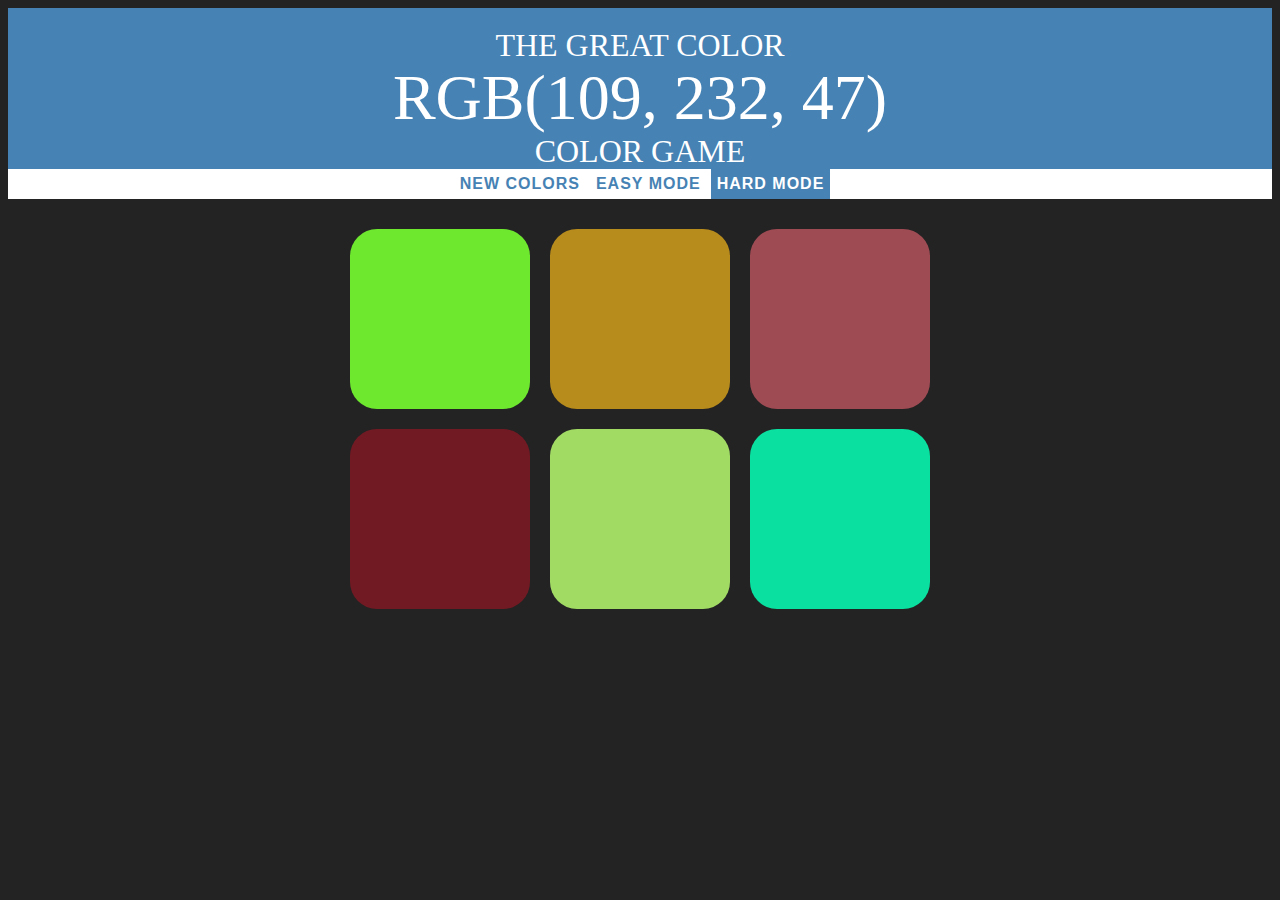
<file: WebDev_Projects/colorGame/index.html>
<!DOCTYPE html>
<html lang="en">
<head>
    <meta charset="UTF-8">
    <meta name="viewport" content="width=device-width, initial-scale=1.0">
    <title>ColorGame</title>
    <link rel="stylesheet" href="colorGame.css">

</head>
<body>
    <!--to update the value of h1 with the chosen color we need to put a span around the RGB text and then update it from our js-->
    <h1>The Great Color
        <br> 
        <span id="colorDisplay">RGB</span>
        <br>
        Color Game
    </h1>


    <div id= "stripe">
        <span id="message"></span>
        <button id="reset">New Colors</button>
        <button id ="easy">EASY MODE</button>
        <button class = "selected" id="hard">HARD MODE</button>

    </div>
    <div id="container">
        <div class="square"> </div>
        <div class="square"> </div>
        <div class="square"> </div>
        <div class="square"> </div>
        <div class="square"> </div>
        <div class="square"> </div>
    </div>

    <script type="text/javascript" src="colorGame.js"></script>
    
</body>
</html>
</file>
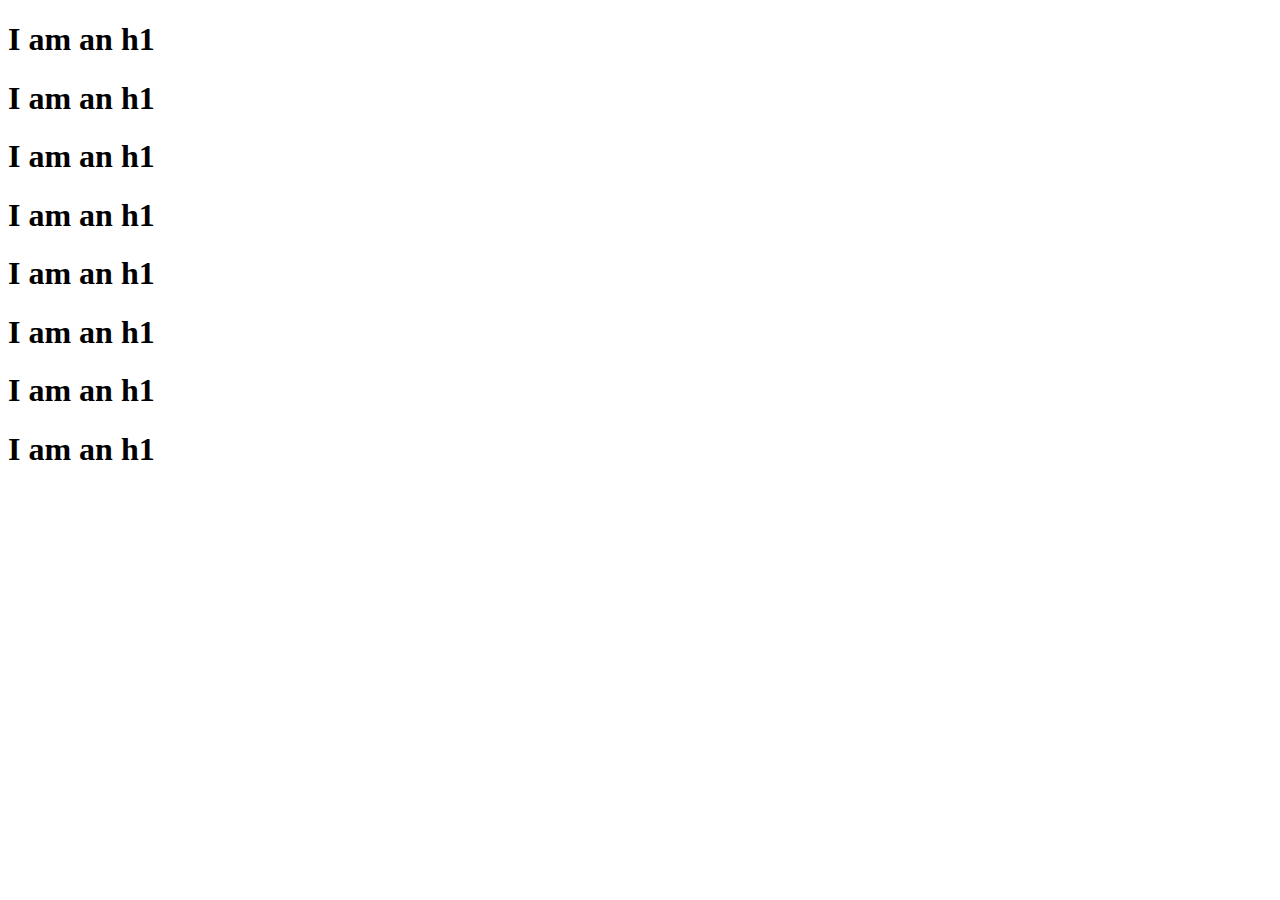
<file: CSS/Resources/original/Bootstrap4_Code/02_Colors/index.html>
<!doctype html>
<html lang="en">

<head>
    <!-- Required meta tags -->
    <meta charset="utf-8">
    <meta name="viewport" content="width=device-width, initial-scale=1, shrink-to-fit=no">

    <!-- Bootstrap CSS -->
    <link rel="stylesheet" href="https://stackpath.bootstrapcdn.com/bootstrap/4.1.3/css/bootstrap.min.css" integrity="sha384-MCw98/SFnGE8fJT3GXwEOngsV7Zt27NXFoaoApmYm81iuXoPkFOJwJ8ERdknLPMO"
        crossorigin="anonymous">

    <title>Colors</title>
</head>

<body>
    <div class="container">
        <h1 class="text-primary">I am an h1</h1>
        <h1 class="text-danger">I am an h1</h1>
        <h1 class="text-info">I am an h1</h1>
        <h1 class="text-success">I am an h1</h1>
        <h1 class="text-warning">I am an h1</h1>
        <h1 class="text-white bg-dark">I am an h1</h1>
        <h1 class="text-success">I am an h1</h1>
        <h1 class="bg-light">I am an h1</h1>
    </div>

    <!-- Optional JavaScript -->
    <!-- jQuery first, then Popper.js, then Bootstrap JS -->
    <script src="https://code.jquery.com/jquery-3.3.1.slim.min.js" integrity="sha384-q8i/X+965DzO0rT7abK41JStQIAqVgRVzpbzo5smXKp4YfRvH+8abtTE1Pi6jizo"
        crossorigin="anonymous"></script>
    <script src="https://cdnjs.cloudflare.com/ajax/libs/popper.js/1.14.3/umd/popper.min.js" integrity="sha384-ZMP7rVo3mIykV+2+9J3UJ46jBk0WLaUAdn689aCwoqbBJiSnjAK/l8WvCWPIPm49"
        crossorigin="anonymous"></script>
    <script src="https://stackpath.bootstrapcdn.com/bootstrap/4.1.3/js/bootstrap.min.js" integrity="sha384-ChfqqxuZUCnJSK3+MXmPNIyE6ZbWh2IMqE241rYiqJxyMiZ6OW/JmZQ5stwEULTy"
        crossorigin="anonymous"></script>
</body>

</html>
</file>
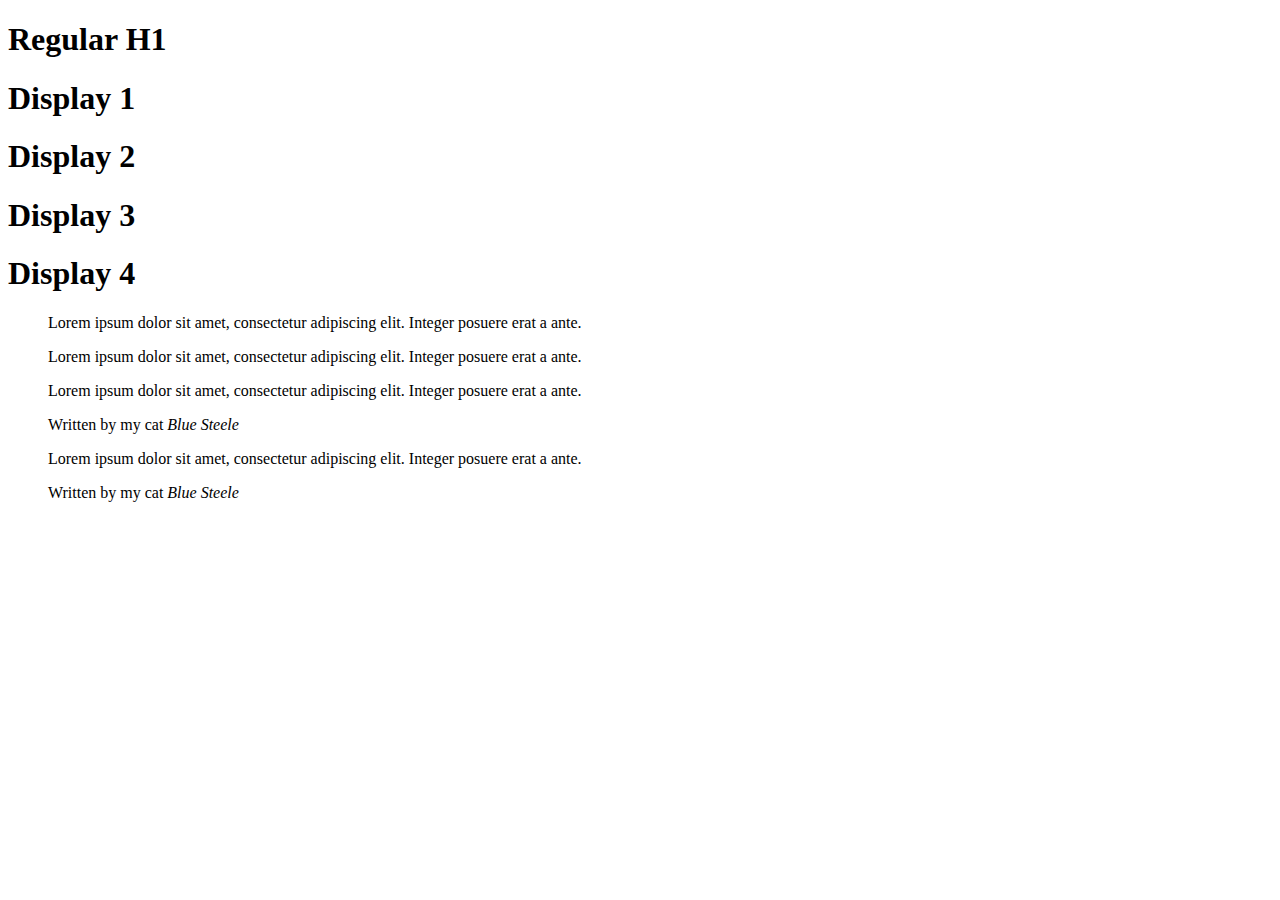
<file: CSS/Resources/original/Bootstrap4_Code/03_Typography/index.html>
<!doctype html>
<html lang="en">

<head>
    <!-- Required meta tags -->
    <meta charset="utf-8">
    <meta name="viewport" content="width=device-width, initial-scale=1, shrink-to-fit=no">

    <!-- Bootstrap CSS -->
    <link rel="stylesheet" href="https://stackpath.bootstrapcdn.com/bootstrap/4.1.3/css/bootstrap.min.css" integrity="sha384-MCw98/SFnGE8fJT3GXwEOngsV7Zt27NXFoaoApmYm81iuXoPkFOJwJ8ERdknLPMO"
        crossorigin="anonymous">

    <title>Typography</title>
</head>
 
<body>

    <div class="container">
    <!-- Display Headings -->
    <h1>Regular H1</h1>
    <h1 class="display-1 text-info">Display 1</h1>
    <h1 class="display-2">Display 2</h1>
    <h1 class="display-3">Display 3</h1>
    <h1 class="display-4">Display 4</h1>

    <!-- Blockquotes -->
    <blockquote>
        <p class="mb-0">Lorem ipsum dolor sit amet, consectetur adipiscing elit. Integer posuere erat a ante.</p>
    </blockquote>

    <blockquote class="blockquote">
        <p class="mb-0">Lorem ipsum dolor sit amet, consectetur adipiscing elit. Integer posuere erat a ante.</p>
    </blockquote>

    <blockquote class="blockquote">
        <p class="mb-0">Lorem ipsum dolor sit amet, consectetur adipiscing elit. Integer posuere erat a ante.</p>
        <footer class="blockquote-footer">Written by my cat <cite title="Blue Steele">Blue Steele</cite></footer>
    </blockquote>

    <blockquote class="blockquote text-right">
        <p class="mb-0">Lorem ipsum dolor sit amet, consectetur adipiscing elit. Integer posuere erat a ante.</p>
        <footer class="blockquote-footer">Written by my cat <cite title="Blue Steele">Blue Steele</cite></footer>
    </blockquote>
    </div>

    <!-- Optional JavaScript -->
    <!-- jQuery first, then Popper.js, then Bootstrap JS -->
    <script src="https://code.jquery.com/jquery-3.3.1.slim.min.js" integrity="sha384-q8i/X+965DzO0rT7abK41JStQIAqVgRVzpbzo5smXKp4YfRvH+8abtTE1Pi6jizo"
        crossorigin="anonymous"></script>
    <script src="https://cdnjs.cloudflare.com/ajax/libs/popper.js/1.14.3/umd/popper.min.js" integrity="sha384-ZMP7rVo3mIykV+2+9J3UJ46jBk0WLaUAdn689aCwoqbBJiSnjAK/l8WvCWPIPm49"
        crossorigin="anonymous"></script>
    <script src="https://stackpath.bootstrapcdn.com/bootstrap/4.1.3/js/bootstrap.min.js" integrity="sha384-ChfqqxuZUCnJSK3+MXmPNIyE6ZbWh2IMqE241rYiqJxyMiZ6OW/JmZQ5stwEULTy"
        crossorigin="anonymous"></script>
</body>

</html>
</file>
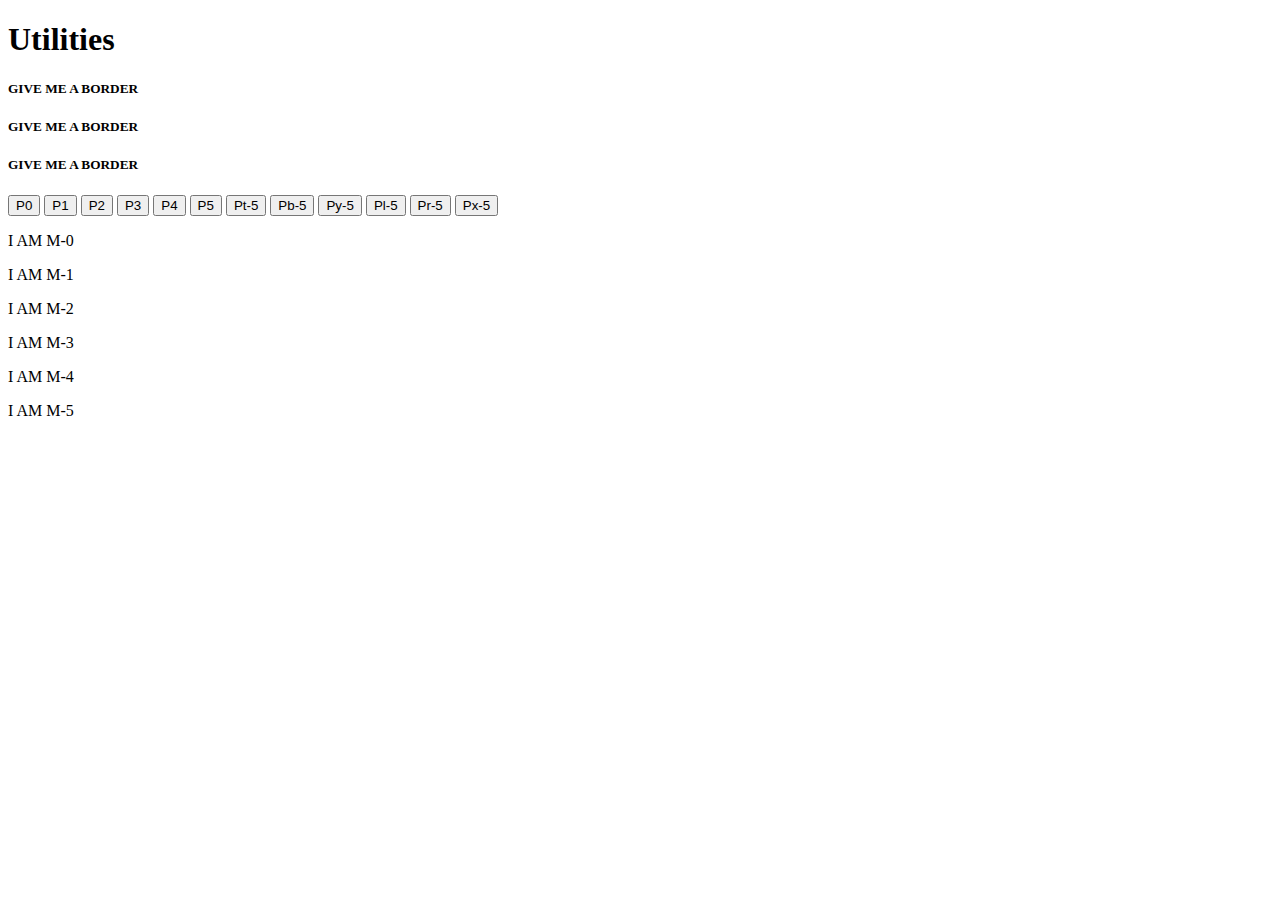
<file: CSS/Resources/original/Bootstrap4_Code/04_Utilities/index.html>
<!doctype html>
<html lang="en">

<head>
    <!-- Required meta tags -->
    <meta charset="utf-8">
    <meta name="viewport" content="width=device-width, initial-scale=1, shrink-to-fit=no">

    <!-- Bootstrap CSS -->
    <link rel="stylesheet" href="https://stackpath.bootstrapcdn.com/bootstrap/4.1.3/css/bootstrap.min.css" integrity="sha384-MCw98/SFnGE8fJT3GXwEOngsV7Zt27NXFoaoApmYm81iuXoPkFOJwJ8ERdknLPMO"
        crossorigin="anonymous">

    <title>Utilities</title>
</head>
 
<body>
    <div class="container">
        <h1 class="text-center display-1">Utilities</h1>
        <!-- Border -->
        <h5 class="border border-danger rounded-top">GIVE ME A BORDER</h5>
        <h5 class="border-top border-info">GIVE ME A BORDER</h5>
        <h5 class="border border-left-0 border-warning">GIVE ME A BORDER</h5>
        <!-- Padding -->
        <button class="btn btn-info p-0">P0</button>
        <button class="btn btn-info p-1">P1</button>
        <button class="btn btn-info p-2">P2</button>
        <button class="btn btn-info p-3">P3</button>
        <button class="btn btn-info p-4">P4</button>
        <button class="btn btn-info p-5">P5</button>

        <button class="btn btn-info pt-5">Pt-5</button>
        <button class="btn btn-info pb-5">Pb-5</button>
        <button class="btn btn-info py-5">Py-5</button>
        <button class="btn btn-info pl-5">Pl-5</button>
        <button class="btn btn-info pr-5">Pr-5</button>
        <button class="btn btn-info px-5">Px-5</button>
        <!-- Margin -->
        <p class="bg-success text-white m-0">I AM M-0</p>
        <p class="bg-success text-white m-1">I AM M-1</p>
        <p class="bg-success text-white m-2">I AM M-2</p>
        <p class="bg-success text-white m-3">I AM M-3</p>
        <p class="bg-success text-white m-4">I AM M-4</p>
        <p class="bg-success text-white m-5">I AM M-5</p>
    </div>
        <!-- Optional JavaScript -->
        <!-- jQuery first, then Popper.js, then Bootstrap JS -->
    <script src="https://code.jquery.com/jquery-3.3.1.slim.min.js" integrity="sha384-q8i/X+965DzO0rT7abK41JStQIAqVgRVzpbzo5smXKp4YfRvH+8abtTE1Pi6jizo"
        crossorigin="anonymous"></script>
    <script src="https://cdnjs.cloudflare.com/ajax/libs/popper.js/1.14.3/umd/popper.min.js" integrity="sha384-ZMP7rVo3mIykV+2+9J3UJ46jBk0WLaUAdn689aCwoqbBJiSnjAK/l8WvCWPIPm49"
        crossorigin="anonymous"></script>
    <script src="https://stackpath.bootstrapcdn.com/bootstrap/4.1.3/js/bootstrap.min.js" integrity="sha384-ChfqqxuZUCnJSK3+MXmPNIyE6ZbWh2IMqE241rYiqJxyMiZ6OW/JmZQ5stwEULTy"
        crossorigin="anonymous"></script>
</body>

</html>
</file>
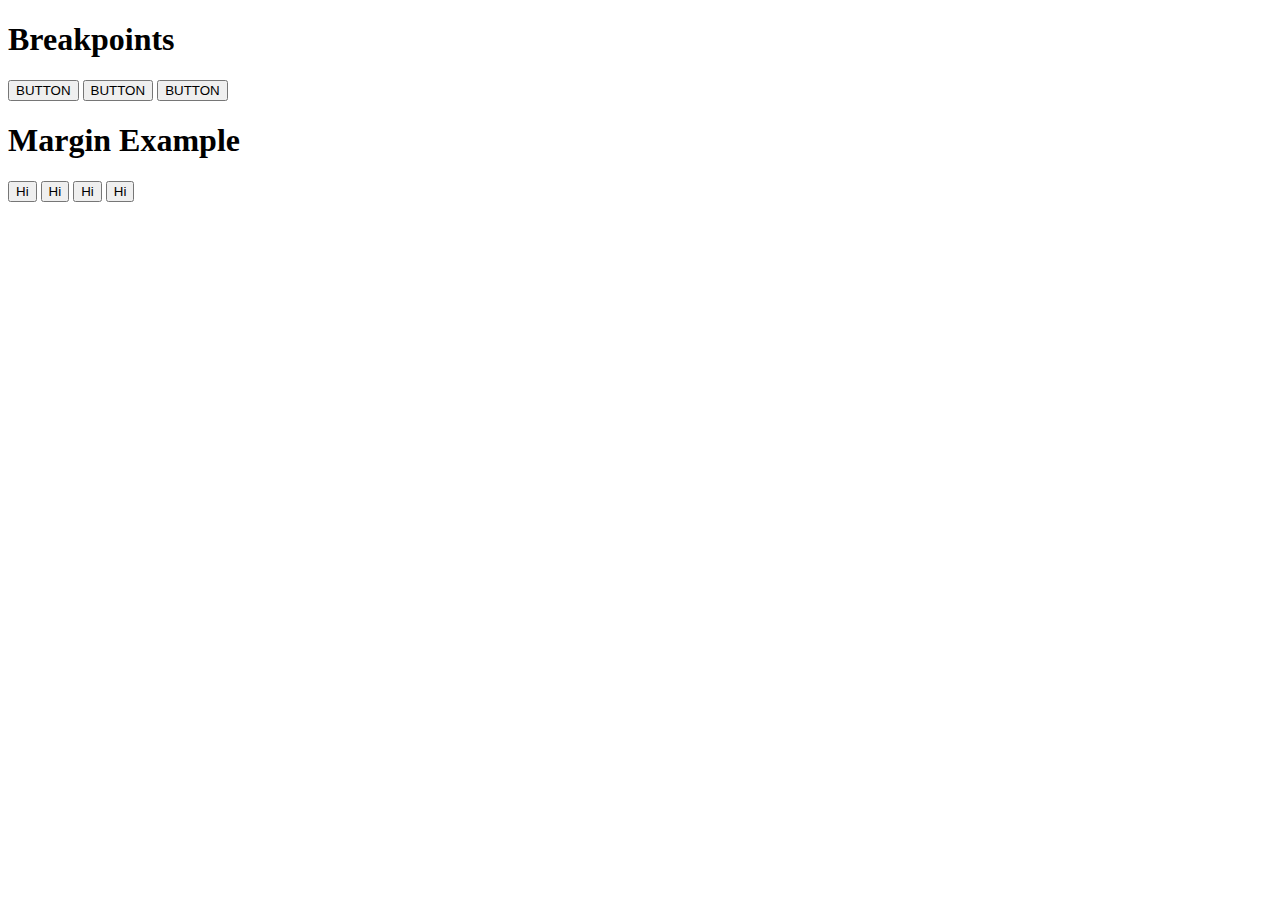
<file: CSS/Resources/original/Bootstrap4_Code/05_Breakpoints/index.html>
<!doctype html>
<html lang="en">

<head>
    <!-- Required meta tags -->
    <meta charset="utf-8">
    <meta name="viewport" content="width=device-width, initial-scale=1, shrink-to-fit=no">

    <!-- Bootstrap CSS -->
    <link rel="stylesheet" href="https://stackpath.bootstrapcdn.com/bootstrap/4.1.3/css/bootstrap.min.css" integrity="sha384-MCw98/SFnGE8fJT3GXwEOngsV7Zt27NXFoaoApmYm81iuXoPkFOJwJ8ERdknLPMO"
        crossorigin="anonymous">

    <title>Breakpoints</title>
</head>

<body>
    <div class="container text-center">
        <h1 class="display-3">Breakpoints</h1>
        <button class="btn btn-warning p-sm-5 p-md-0 p-lg-5 p-xl-0">BUTTON</button>
        <button class="btn btn-danger p-0 p-sm-2 p-md-3 p-lg-4 p-xl-5">BUTTON</button>
        <button class="btn btn-success p-0 pl-sm-5 pt-md-5 pr-lg-5 pb-xl-5">BUTTON</button>
        
        <h1>Margin Example</h1>
        <button class="btn btn-primary p-4 mx-0 mx-sm-2 mx-md-3 mx-lg-4 mx-xl-5">Hi</button>
        <button class="btn btn-primary p-4 mx-0 mx-sm-2 mx-md-3 mx-lg-4 mx-xl-5">Hi</button>
        <button class="btn btn-primary p-4 mx-0 mx-sm-2 mx-md-3 mx-lg-4 mx-xl-5">Hi</button>
        <button class="btn btn-primary p-4 mx-0 mx-sm-2 mx-md-3 mx-lg-4 mx-xl-5">Hi</button>
    </div>


        <!-- Optional JavaScript -->
        <!-- jQuery first, then Popper.js, then Bootstrap JS -->
        <script src="https://code.jquery.com/jquery-3.3.1.slim.min.js" integrity="sha384-q8i/X+965DzO0rT7abK41JStQIAqVgRVzpbzo5smXKp4YfRvH+8abtTE1Pi6jizo"
            crossorigin="anonymous"></script>
        <script src="https://cdnjs.cloudflare.com/ajax/libs/popper.js/1.14.3/umd/popper.min.js" integrity="sha384-ZMP7rVo3mIykV+2+9J3UJ46jBk0WLaUAdn689aCwoqbBJiSnjAK/l8WvCWPIPm49"
            crossorigin="anonymous"></script>
        <script src="https://stackpath.bootstrapcdn.com/bootstrap/4.1.3/js/bootstrap.min.js" integrity="sha384-ChfqqxuZUCnJSK3+MXmPNIyE6ZbWh2IMqE241rYiqJxyMiZ6OW/JmZQ5stwEULTy"
            crossorigin="anonymous"></script>
</body>

</html>
</file>
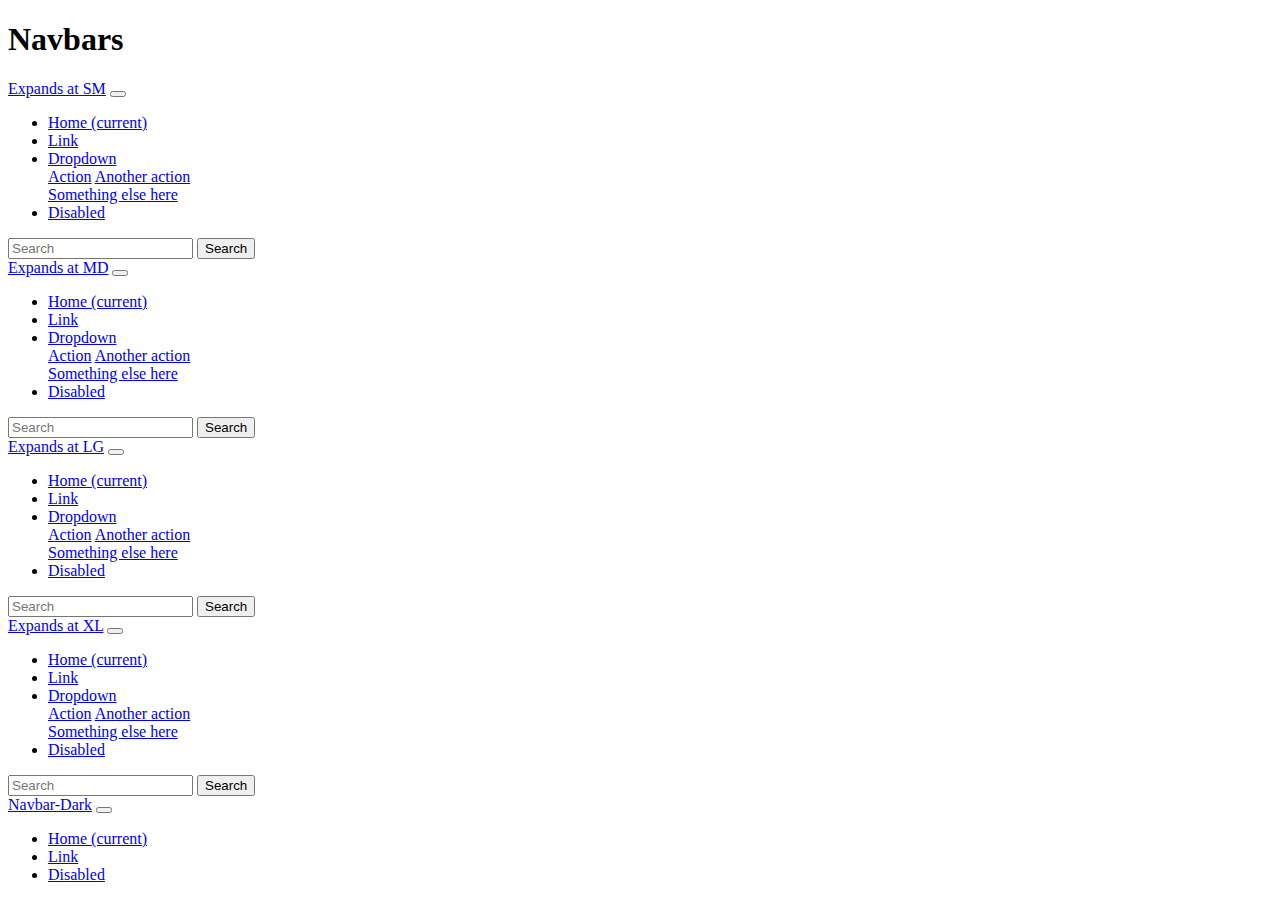
<file: CSS/Resources/original/Bootstrap4_Code/06_Navbars/index.html>
<!doctype html>
<html lang="en">

<head>
    <!-- Required meta tags -->
    <meta charset="utf-8">
    <meta name="viewport" content="width=device-width, initial-scale=1, shrink-to-fit=no">

    <!-- Bootstrap CSS -->
    <link rel="stylesheet" href="https://stackpath.bootstrapcdn.com/bootstrap/4.1.3/css/bootstrap.min.css" integrity="sha384-MCw98/SFnGE8fJT3GXwEOngsV7Zt27NXFoaoApmYm81iuXoPkFOJwJ8ERdknLPMO"
        crossorigin="anonymous">

    <title>Navbars</title>
</head>

<body>
    <div class="container">
        <h1 class="text-center display-3">Navbars</h1>
    </div>
    <nav class="navbar navbar-expand-sm navbar-light bg-light">
        <a class="navbar-brand" href="#">Expands at SM</a>
        <button class="navbar-toggler" type="button" data-toggle="collapse" data-target="#navbarSupportedContent"
            aria-controls="navbarSupportedContent" aria-expanded="false" aria-label="Toggle navigation">
            <span class="navbar-toggler-icon"></span>
        </button>
    
        <div class="collapse navbar-collapse" id="navbarSupportedContent">
            <ul class="navbar-nav mr-auto">
                <li class="nav-item active">
                    <a class="nav-link" href="#">Home <span class="sr-only">(current)</span></a>
                </li>
                <li class="nav-item">
                    <a class="nav-link" href="#">Link</a>
                </li>
                <li class="nav-item dropdown">
                    <a class="nav-link dropdown-toggle" href="#" id="navbarDropdown" role="button" data-toggle="dropdown"
                        aria-haspopup="true" aria-expanded="false">
                        Dropdown
                    </a>
                    <div class="dropdown-menu" aria-labelledby="navbarDropdown">
                        <a class="dropdown-item" href="#">Action</a>
                        <a class="dropdown-item" href="#">Another action</a>
                        <div class="dropdown-divider"></div>
                        <a class="dropdown-item" href="#">Something else here</a>
                    </div>
                </li>
                <li class="nav-item">
                    <a class="nav-link disabled" href="#">Disabled</a>
                </li>
            </ul>
            <form class="form-inline my-2 my-lg-0">
                <input class="form-control mr-sm-2" type="search" placeholder="Search" aria-label="Search">
                <button class="btn btn-outline-success my-2 my-sm-0" type="submit">Search</button>
            </form>
        </div>
    </nav>

    <nav class="navbar navbar-expand-md navbar-light bg-light">
        <a class="navbar-brand" href="#">Expands at MD</a>
        <button class="navbar-toggler" type="button" data-toggle="collapse" data-target="#navbarSupportedContent"
            aria-controls="navbarSupportedContent" aria-expanded="false" aria-label="Toggle navigation">
            <span class="navbar-toggler-icon"></span>
        </button>
    
        <div class="collapse navbar-collapse" id="navbarSupportedContent">
            <ul class="navbar-nav mr-auto">
                <li class="nav-item active">
                    <a class="nav-link" href="#">Home <span class="sr-only">(current)</span></a>
                </li>
                <li class="nav-item">
                    <a class="nav-link" href="#">Link</a>
                </li>
                <li class="nav-item dropdown">
                    <a class="nav-link dropdown-toggle" href="#" id="navbarDropdown" role="button" data-toggle="dropdown"
                        aria-haspopup="true" aria-expanded="false">
                        Dropdown
                    </a>
                    <div class="dropdown-menu" aria-labelledby="navbarDropdown">
                        <a class="dropdown-item" href="#">Action</a>
                        <a class="dropdown-item" href="#">Another action</a>
                        <div class="dropdown-divider"></div>
                        <a class="dropdown-item" href="#">Something else here</a>
                    </div>
                </li>
                <li class="nav-item">
                    <a class="nav-link disabled" href="#">Disabled</a>
                </li>
            </ul>
            <form class="form-inline my-2 my-lg-0">
                <input class="form-control mr-sm-2" type="search" placeholder="Search" aria-label="Search">
                <button class="btn btn-outline-success my-2 my-sm-0" type="submit">Search</button>
            </form>
        </div>
    </nav>

    <nav class="navbar navbar-expand-lg navbar-light bg-light">
        <a class="navbar-brand" href="#">Expands at LG</a>
        <button class="navbar-toggler" type="button" data-toggle="collapse" data-target="#navbarSupportedContent"
            aria-controls="navbarSupportedContent" aria-expanded="false" aria-label="Toggle navigation">
            <span class="navbar-toggler-icon"></span>
        </button>
    
        <div class="collapse navbar-collapse" id="navbarSupportedContent">
            <ul class="navbar-nav mr-auto">
                <li class="nav-item active">
                    <a class="nav-link" href="#">Home <span class="sr-only">(current)</span></a>
                </li>
                <li class="nav-item">
                    <a class="nav-link" href="#">Link</a>
                </li>
                <li class="nav-item dropdown">
                    <a class="nav-link dropdown-toggle" href="#" id="navbarDropdown" role="button" data-toggle="dropdown"
                        aria-haspopup="true" aria-expanded="false">
                        Dropdown
                    </a>
                    <div class="dropdown-menu" aria-labelledby="navbarDropdown">
                        <a class="dropdown-item" href="#">Action</a>
                        <a class="dropdown-item" href="#">Another action</a>
                        <div class="dropdown-divider"></div>
                        <a class="dropdown-item" href="#">Something else here</a>
                    </div>
                </li>
                <li class="nav-item">
                    <a class="nav-link disabled" href="#">Disabled</a>
                </li>
            </ul>
            <form class="form-inline my-2 my-lg-0">
                <input class="form-control mr-sm-2" type="search" placeholder="Search" aria-label="Search">
                <button class="btn btn-outline-success my-2 my-sm-0" type="submit">Search</button>
            </form>
        </div>
    </nav>

    <nav class="navbar navbar-expand-xl navbar-light bg-light">
        <a class="navbar-brand" href="#">Expands at XL</a>
        <button class="navbar-toggler" type="button" data-toggle="collapse" data-target="#navbarSupportedContent"
            aria-controls="navbarSupportedContent" aria-expanded="false" aria-label="Toggle navigation">
            <span class="navbar-toggler-icon"></span>
        </button>
    
        <div class="collapse navbar-collapse" id="navbarSupportedContent">
            <ul class="navbar-nav mr-auto">
                <li class="nav-item active">
                    <a class="nav-link" href="#">Home <span class="sr-only">(current)</span></a>
                </li>
                <li class="nav-item">
                    <a class="nav-link" href="#">Link</a>
                </li>
                <li class="nav-item dropdown">
                    <a class="nav-link dropdown-toggle" href="#" id="navbarDropdown" role="button" data-toggle="dropdown"
                        aria-haspopup="true" aria-expanded="false">
                        Dropdown
                    </a>
                    <div class="dropdown-menu" aria-labelledby="navbarDropdown">
                        <a class="dropdown-item" href="#">Action</a>
                        <a class="dropdown-item" href="#">Another action</a>
                        <div class="dropdown-divider"></div>
                        <a class="dropdown-item" href="#">Something else here</a>
                    </div>
                </li>
                <li class="nav-item">
                    <a class="nav-link disabled" href="#">Disabled</a>
                </li>
            </ul>
            <form class="form-inline my-2 my-lg-0">
                <input class="form-control mr-sm-2" type="search" placeholder="Search" aria-label="Search">
                <button class="btn btn-outline-success my-2 my-sm-0" type="submit">Search</button>
            </form>
        </div>
    </nav>

    <nav class="navbar navbar-expand-xl navbar-dark bg-info">
        <a class="navbar-brand" href="#">Navbar-Dark</a>
        <button class="navbar-toggler" type="button" data-toggle="collapse" data-target="#navbarSupportedContent"
            aria-controls="navbarSupportedContent" aria-expanded="false" aria-label="Toggle navigation">
            <span class="navbar-toggler-icon"></span>
        </button>
    
        <div class="collapse navbar-collapse" id="navbarSupportedContent">
            <ul class="navbar-nav mr-auto">
                <li class="nav-item active">
                    <a class="nav-link" href="#">Home <span class="sr-only">(current)</span></a>
                </li>
                <li class="nav-item">
                    <a class="nav-link" href="#">Link</a>
                </li>
                <li class="nav-item">
                    <a class="nav-link disabled" href="#">Disabled</a>
                </li>
            </ul>
        </div>
    </nav>


    <!-- Optional JavaScript -->
    <!-- jQuery first, then Popper.js, then Bootstrap JS -->
    <script src="https://code.jquery.com/jquery-3.3.1.slim.min.js" integrity="sha384-q8i/X+965DzO0rT7abK41JStQIAqVgRVzpbzo5smXKp4YfRvH+8abtTE1Pi6jizo"
        crossorigin="anonymous"></script>
    <script src="https://cdnjs.cloudflare.com/ajax/libs/popper.js/1.14.3/umd/popper.min.js" integrity="sha384-ZMP7rVo3mIykV+2+9J3UJ46jBk0WLaUAdn689aCwoqbBJiSnjAK/l8WvCWPIPm49"
        crossorigin="anonymous"></script>
    <script src="https://stackpath.bootstrapcdn.com/bootstrap/4.1.3/js/bootstrap.min.js" integrity="sha384-ChfqqxuZUCnJSK3+MXmPNIyE6ZbWh2IMqE241rYiqJxyMiZ6OW/JmZQ5stwEULTy"
        crossorigin="anonymous"></script>
</body>

</html>
</file>
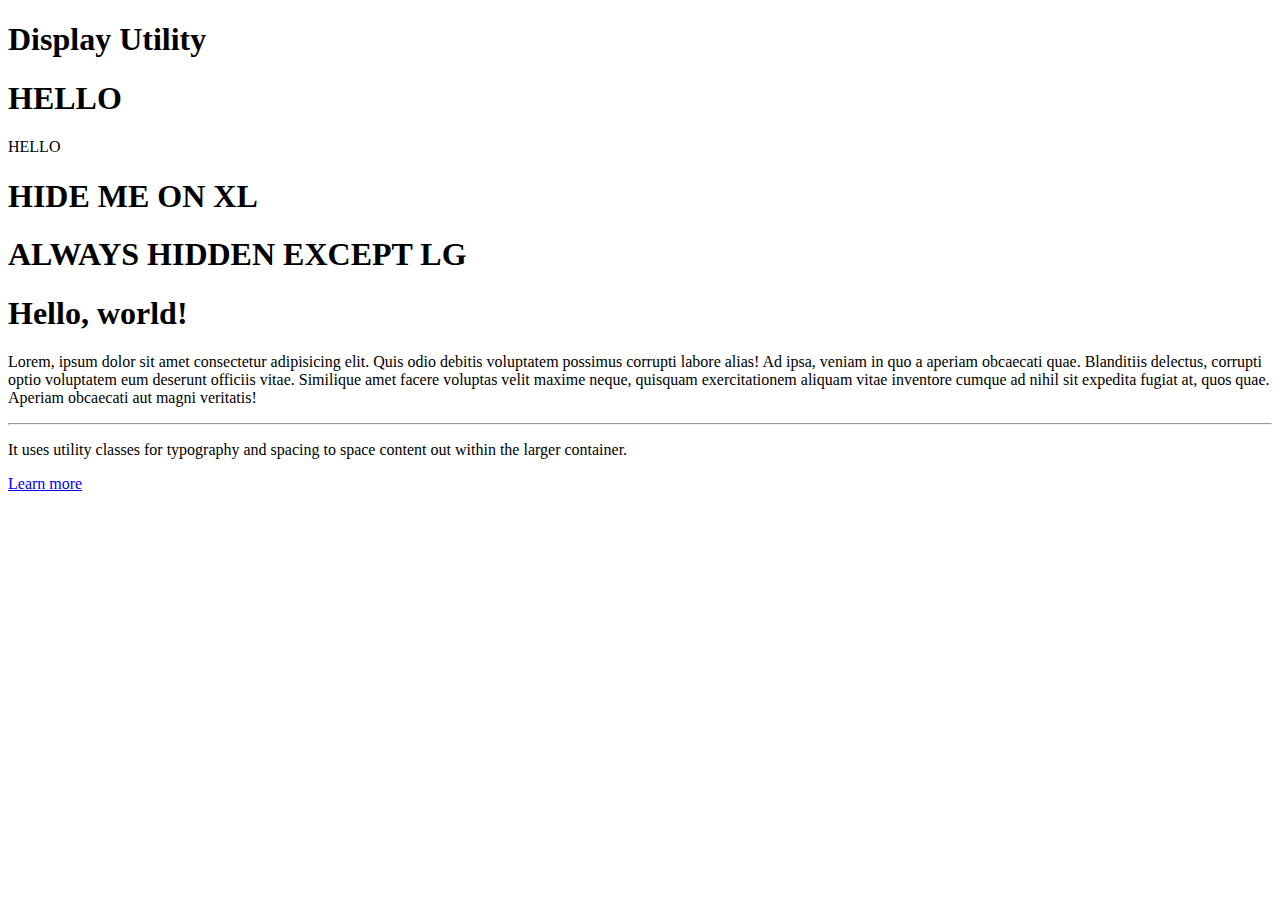
<file: CSS/Resources/original/Bootstrap4_Code/07_Display/index.html>
<!doctype html>
<html lang="en">

<head>
    <!-- Required meta tags -->
    <meta charset="utf-8">
    <meta name="viewport" content="width=device-width, initial-scale=1, shrink-to-fit=no">

    <!-- Bootstrap CSS -->
    <link rel="stylesheet" href="https://stackpath.bootstrapcdn.com/bootstrap/4.1.3/css/bootstrap.min.css" integrity="sha384-MCw98/SFnGE8fJT3GXwEOngsV7Zt27NXFoaoApmYm81iuXoPkFOJwJ8ERdknLPMO"
        crossorigin="anonymous">

    <title>Display</title>
</head>

<body>
    <div class="container">
        <h1 class="text-center display-4">Display Utility</h1>
        <h1 class="border border-danger d-inline">HELLO</h1>
        <span class="border border-success d-block">HELLO</span>
        <h1 class="d-xl-none">HIDE ME ON XL</h1>
        <h1 class="d-none d-lg-block d-xl-none">ALWAYS HIDDEN EXCEPT LG</h1>
    </div>

    <div class="container">
        <div class="jumbotron">
            <h1 class="display-4">Hello, world!</h1>
            <p class="lead d-none d-md-block">Lorem, ipsum dolor sit amet consectetur adipisicing elit. Quis odio debitis voluptatem possimus corrupti labore alias! Ad ipsa, veniam in quo a aperiam obcaecati quae. Blanditiis delectus, corrupti optio voluptatem eum deserunt officiis vitae. Similique amet facere voluptas velit maxime neque, quisquam exercitationem aliquam vitae inventore cumque ad nihil sit expedita fugiat at, quos quae. Aperiam obcaecati aut magni veritatis!</p>
            <hr class="my-4">
            <p>It uses utility classes for typography and spacing to space content out within the larger container.</p>
            <a class="btn btn-primary btn-lg" href="#" role="button">Learn more</a>
        </div>
    </div>



    <!-- Optional JavaScript -->
    <!-- jQuery first, then Popper.js, then Bootstrap JS -->
    <script src="https://code.jquery.com/jquery-3.3.1.slim.min.js" integrity="sha384-q8i/X+965DzO0rT7abK41JStQIAqVgRVzpbzo5smXKp4YfRvH+8abtTE1Pi6jizo"
        crossorigin="anonymous"></script>
    <script src="https://cdnjs.cloudflare.com/ajax/libs/popper.js/1.14.3/umd/popper.min.js" integrity="sha384-ZMP7rVo3mIykV+2+9J3UJ46jBk0WLaUAdn689aCwoqbBJiSnjAK/l8WvCWPIPm49"
        crossorigin="anonymous"></script>
    <script src="https://stackpath.bootstrapcdn.com/bootstrap/4.1.3/js/bootstrap.min.js" integrity="sha384-ChfqqxuZUCnJSK3+MXmPNIyE6ZbWh2IMqE241rYiqJxyMiZ6OW/JmZQ5stwEULTy"
        crossorigin="anonymous"></script>
</body>

</html>
</file>
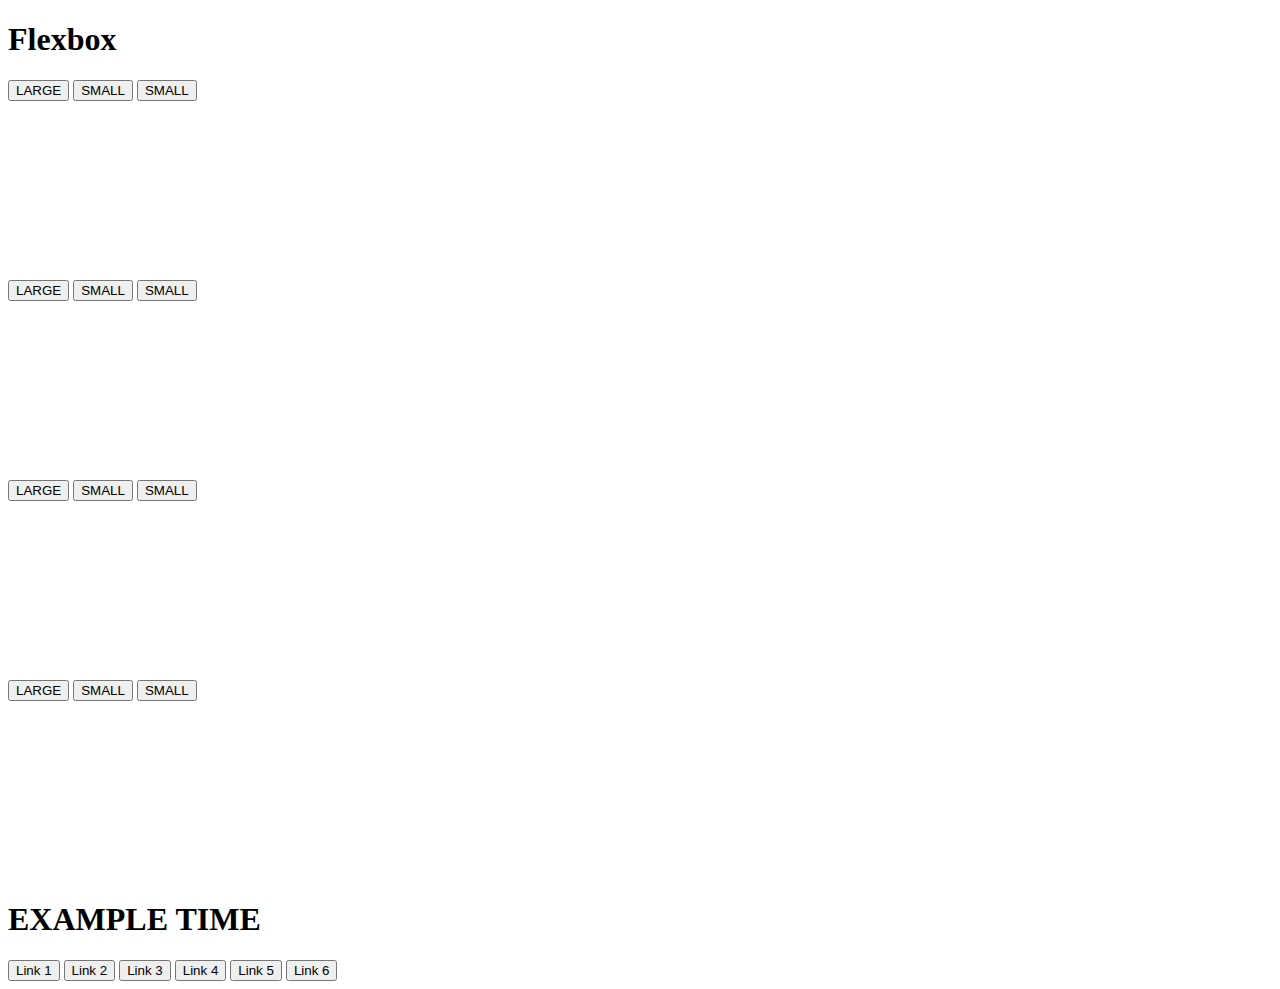
<file: CSS/Resources/original/Bootstrap4_Code/08_Flexbox/index.html>
<!doctype html>
<html lang="en">

<head>
    <!-- Required meta tags -->
    <meta charset="utf-8">
    <meta name="viewport" content="width=device-width, initial-scale=1, shrink-to-fit=no">

    <!-- Bootstrap CSS -->
    <link rel="stylesheet" href="https://stackpath.bootstrapcdn.com/bootstrap/4.1.3/css/bootstrap.min.css" integrity="sha384-MCw98/SFnGE8fJT3GXwEOngsV7Zt27NXFoaoApmYm81iuXoPkFOJwJ8ERdknLPMO"
        crossorigin="anonymous">

    <title>Flexbox</title>
</head>

<body>
    <div class="container">
        <h1 class="text-center display-4">Flexbox</h1>
        <div class="border border-dark d-flex flex-row justify-content-start align-items-end" style="height: 200px">
            <button class="btn btn-info btn-lg">LARGE</button>
            <button class="btn btn-primary">SMALL</button>
            <button class="btn btn-warning">SMALL</button>
        </div>

        <div class="border border-dark d-flex flex-row-reverse justify-content-start align-items-end" style="height: 200px">
            <button class="btn btn-info btn-lg">LARGE</button>
            <button class="btn btn-primary">SMALL</button>
            <button class="btn btn-warning">SMALL</button>
        </div>

        <div class="border border-dark d-flex flex-column justify-content-start align-items-end" style="height: 200px">
            <button class="btn btn-info btn-lg">LARGE</button>
            <button class="btn btn-primary">SMALL</button>
            <button class="btn btn-warning">SMALL</button>
        </div>

        <div class="border border-dark d-flex flex-column-reverse justify-content-start align-items-end" style="height: 200px">
            <button class="btn btn-info btn-lg">LARGE</button>
            <button class="btn btn-primary">SMALL</button>
            <button class="btn btn-warning">SMALL</button>
        </div>

        <h1 class="display-4 text-center">EXAMPLE TIME</h1>
        <div class="d-flex flex-column flex-md-row justify-content-between">
            <button class="btn btn-dark btn-lg">Link 1</button>
            <button class="btn btn-dark btn-lg">Link 2</button>
            <button class="btn btn-dark btn-lg">Link 3</button>
            <button class="btn btn-dark btn-lg">Link 4</button>
            <button class="btn btn-dark btn-lg">Link 5</button>
            <button class="btn btn-dark btn-lg">Link 6</button>
        </div>
    </div>
    <!-- Optional JavaScript -->
    <!-- jQuery first, then Popper.js, then Bootstrap JS -->
    <script src="https://code.jquery.com/jquery-3.3.1.slim.min.js" integrity="sha384-q8i/X+965DzO0rT7abK41JStQIAqVgRVzpbzo5smXKp4YfRvH+8abtTE1Pi6jizo"
        crossorigin="anonymous"></script>
    <script src="https://cdnjs.cloudflare.com/ajax/libs/popper.js/1.14.3/umd/popper.min.js" integrity="sha384-ZMP7rVo3mIykV+2+9J3UJ46jBk0WLaUAdn689aCwoqbBJiSnjAK/l8WvCWPIPm49"
        crossorigin="anonymous"></script>
    <script src="https://stackpath.bootstrapcdn.com/bootstrap/4.1.3/js/bootstrap.min.js" integrity="sha384-ChfqqxuZUCnJSK3+MXmPNIyE6ZbWh2IMqE241rYiqJxyMiZ6OW/JmZQ5stwEULTy"
        crossorigin="anonymous"></script>
</body>

</html>
</file>
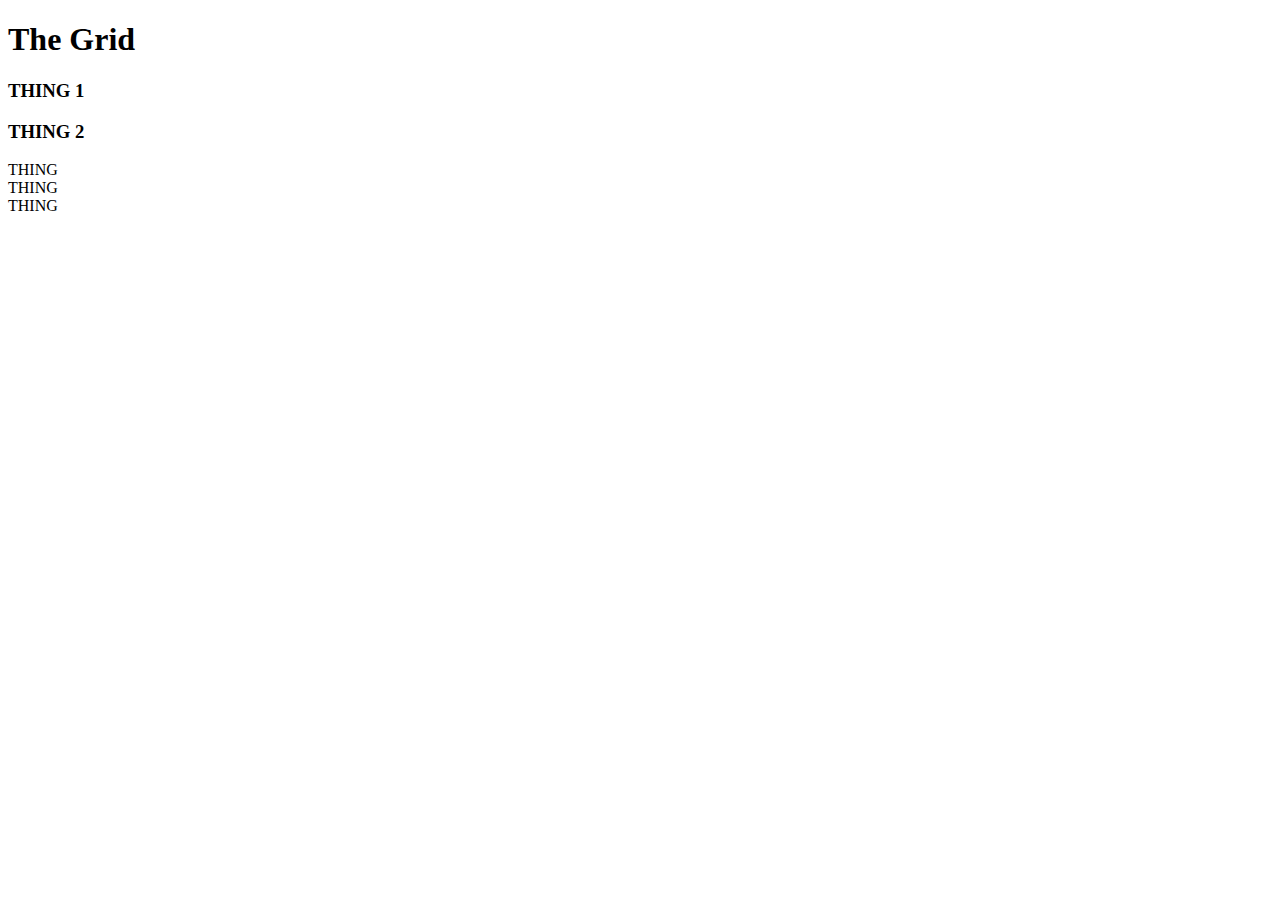
<file: CSS/Resources/original/Bootstrap4_Code/10_Grid/index.html>
<!doctype html>
<html lang="en">

<head>
    <!-- Required meta tags -->
    <meta charset="utf-8">
    <meta name="viewport" content="width=device-width, initial-scale=1, shrink-to-fit=no">

    <!-- Bootstrap CSS -->
    <link rel="stylesheet" href="https://stackpath.bootstrapcdn.com/bootstrap/4.1.3/css/bootstrap.min.css" integrity="sha384-MCw98/SFnGE8fJT3GXwEOngsV7Zt27NXFoaoApmYm81iuXoPkFOJwJ8ERdknLPMO"
        crossorigin="anonymous">

    <title>The Grid</title>
</head>

<body>
    <div class="container">
        <h1 class="text-center display-4">The Grid</h1>
        <div class="row border border-danger">
            <h3 class="col-sm-6 col-xl-3 bg-info m-0">THING 1</h3>
            <h3 class="col-sm-6 col-xl-9 bg-warning m-0">THING 2</h3>
        </div>
        <div class="row my-5">
            <div class="col bg-primary">THING</div>
            <div class="col-6 bg-info">THING</div>
            <div class="col bg-success">THING</div>
        </div>
    </div>
    <!-- Optional JavaScript -->
    <!-- jQuery first, then Popper.js, then Bootstrap JS -->
    <script src="https://code.jquery.com/jquery-3.3.1.slim.min.js" integrity="sha384-q8i/X+965DzO0rT7abK41JStQIAqVgRVzpbzo5smXKp4YfRvH+8abtTE1Pi6jizo"
        crossorigin="anonymous"></script>
    <script src="https://cdnjs.cloudflare.com/ajax/libs/popper.js/1.14.3/umd/popper.min.js" integrity="sha384-ZMP7rVo3mIykV+2+9J3UJ46jBk0WLaUAdn689aCwoqbBJiSnjAK/l8WvCWPIPm49"
        crossorigin="anonymous"></script>
    <script src="https://stackpath.bootstrapcdn.com/bootstrap/4.1.3/js/bootstrap.min.js" integrity="sha384-ChfqqxuZUCnJSK3+MXmPNIyE6ZbWh2IMqE241rYiqJxyMiZ6OW/JmZQ5stwEULTy"
        crossorigin="anonymous"></script>
</body>

</html>
</file>
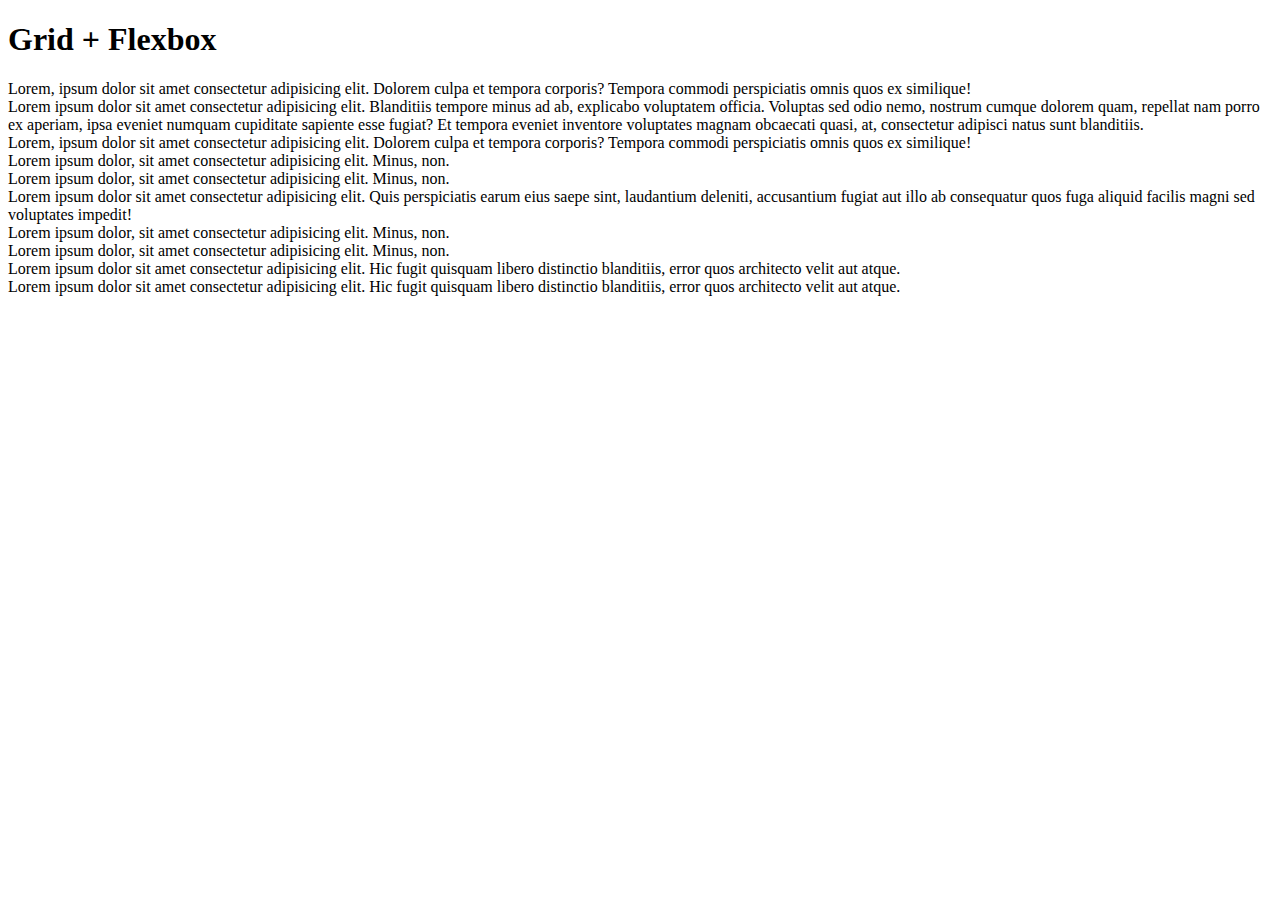
<file: CSS/Resources/original/Bootstrap4_Code/12_Grid_Flexbox/index.html>
<!doctype html>
<html lang="en">

<head>
    <!-- Required meta tags -->
    <meta charset="utf-8">
    <meta name="viewport" content="width=device-width, initial-scale=1, shrink-to-fit=no">

    <!-- Bootstrap CSS -->
    <link rel="stylesheet" href="https://stackpath.bootstrapcdn.com/bootstrap/4.1.3/css/bootstrap.min.css" integrity="sha384-MCw98/SFnGE8fJT3GXwEOngsV7Zt27NXFoaoApmYm81iuXoPkFOJwJ8ERdknLPMO"
        crossorigin="anonymous">

    <title>Grid + Flexbox</title>
</head>

<body>
    <div class="container">
        <h1 class="text-center display-4">Grid + Flexbox</h1>
        <div class="row border justify-content-around align-items-center">
            <div class="col-sm-3 bg-warning">
                Lorem, ipsum dolor sit amet consectetur adipisicing elit. Dolorem culpa et tempora corporis? Tempora commodi perspiciatis omnis quos ex similique!
            </div>
            <div class="col-sm-3 bg-info">
                Lorem ipsum dolor sit amet consectetur adipisicing elit. Blanditiis tempore minus ad ab, explicabo voluptatem officia. Voluptas sed odio nemo, nostrum cumque dolorem quam, repellat nam porro ex aperiam, ipsa eveniet numquam cupiditate sapiente esse fugiat? Et tempora eveniet inventore voluptates magnam obcaecati quasi, at, consectetur adipisci natus sunt blanditiis.            </div>
            <div class="col-sm-3 bg-warning">
                Lorem, ipsum dolor sit amet consectetur adipisicing elit. Dolorem culpa et tempora corporis? Tempora commodi perspiciatis omnis quos ex similique!
            </div>
        </div>
        <div class="row border justify-content-center align-items-end">
            <div class="col-2 bg-primary align-self-start">
                Lorem ipsum dolor, sit amet consectetur adipisicing elit. Minus, non.
            </div>
            <div class="col-2 bg-primary">
                Lorem ipsum dolor, sit amet consectetur adipisicing elit. Minus, non.
            </div>
            <div class="col-2 bg-success">
                Lorem ipsum dolor sit amet consectetur adipisicing elit. Quis perspiciatis earum eius saepe sint, laudantium deleniti, accusantium fugiat aut illo ab consequatur quos fuga aliquid facilis magni sed voluptates impedit!
            </div>
            <div class="col-2 bg-primary align-self-start">
                Lorem ipsum dolor, sit amet consectetur adipisicing elit. Minus, non.
            </div>
            <div class="col-2 bg-primary">
                Lorem ipsum dolor, sit amet consectetur adipisicing elit. Minus, non.
            </div>
        </div>

        <div class="row text-center justify-content-between">
            <div class="col-md-6 col-lg-5 bg-danger">
                Lorem ipsum dolor sit amet consectetur adipisicing elit. Hic fugit quisquam libero distinctio blanditiis, error quos architecto velit aut atque.
            </div>
            <div class="col-md-6 col-lg-5 bg-danger">
                Lorem ipsum dolor sit amet consectetur adipisicing elit. Hic fugit quisquam libero distinctio blanditiis, error quos architecto velit aut atque.
            </div>
        </div>
    </div>
    <!-- Optional JavaScript -->
    <!-- jQuery first, then Popper.js, then Bootstrap JS -->
    <script src="https://code.jquery.com/jquery-3.3.1.slim.min.js" integrity="sha384-q8i/X+965DzO0rT7abK41JStQIAqVgRVzpbzo5smXKp4YfRvH+8abtTE1Pi6jizo"
        crossorigin="anonymous"></script>
    <script src="https://cdnjs.cloudflare.com/ajax/libs/popper.js/1.14.3/umd/popper.min.js" integrity="sha384-ZMP7rVo3mIykV+2+9J3UJ46jBk0WLaUAdn689aCwoqbBJiSnjAK/l8WvCWPIPm49"
        crossorigin="anonymous"></script>
    <script src="https://stackpath.bootstrapcdn.com/bootstrap/4.1.3/js/bootstrap.min.js" integrity="sha384-ChfqqxuZUCnJSK3+MXmPNIyE6ZbWh2IMqE241rYiqJxyMiZ6OW/JmZQ5stwEULTy"
        crossorigin="anonymous"></script>
</body>

</html>
</file>
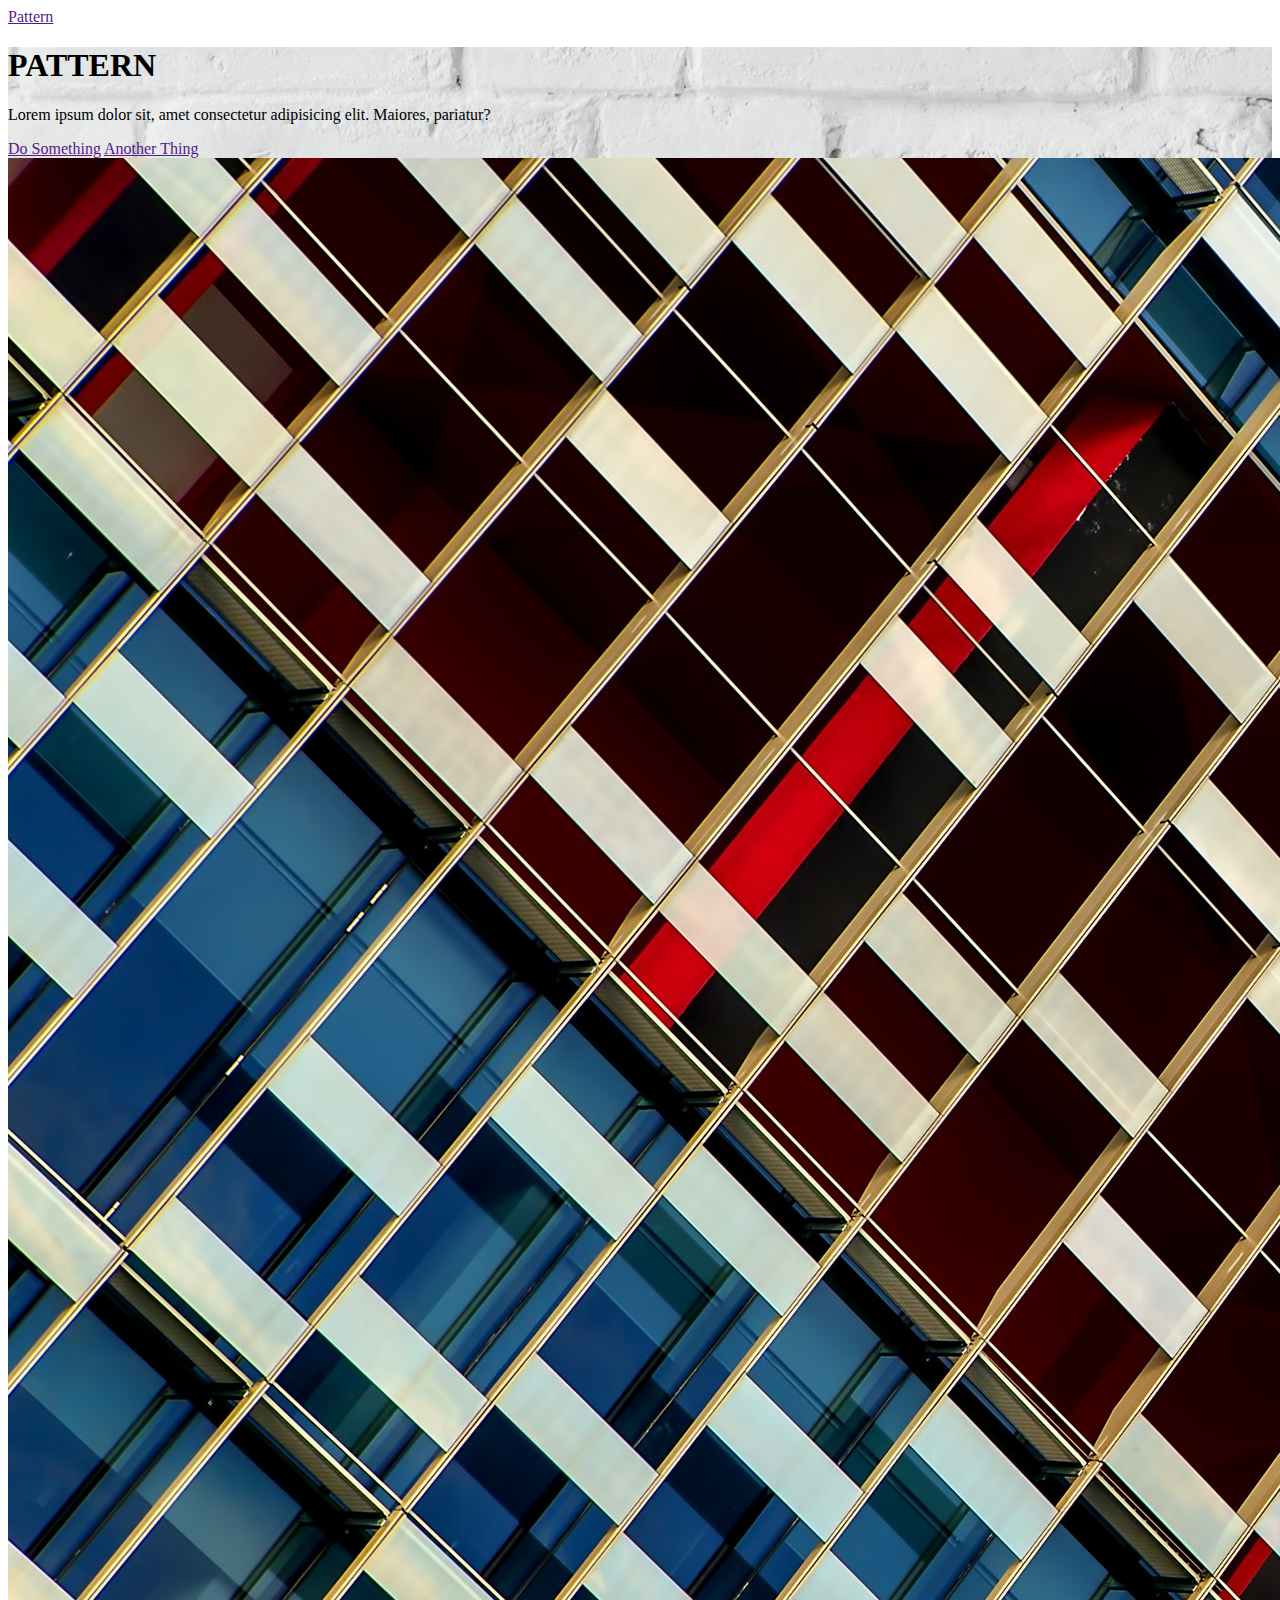
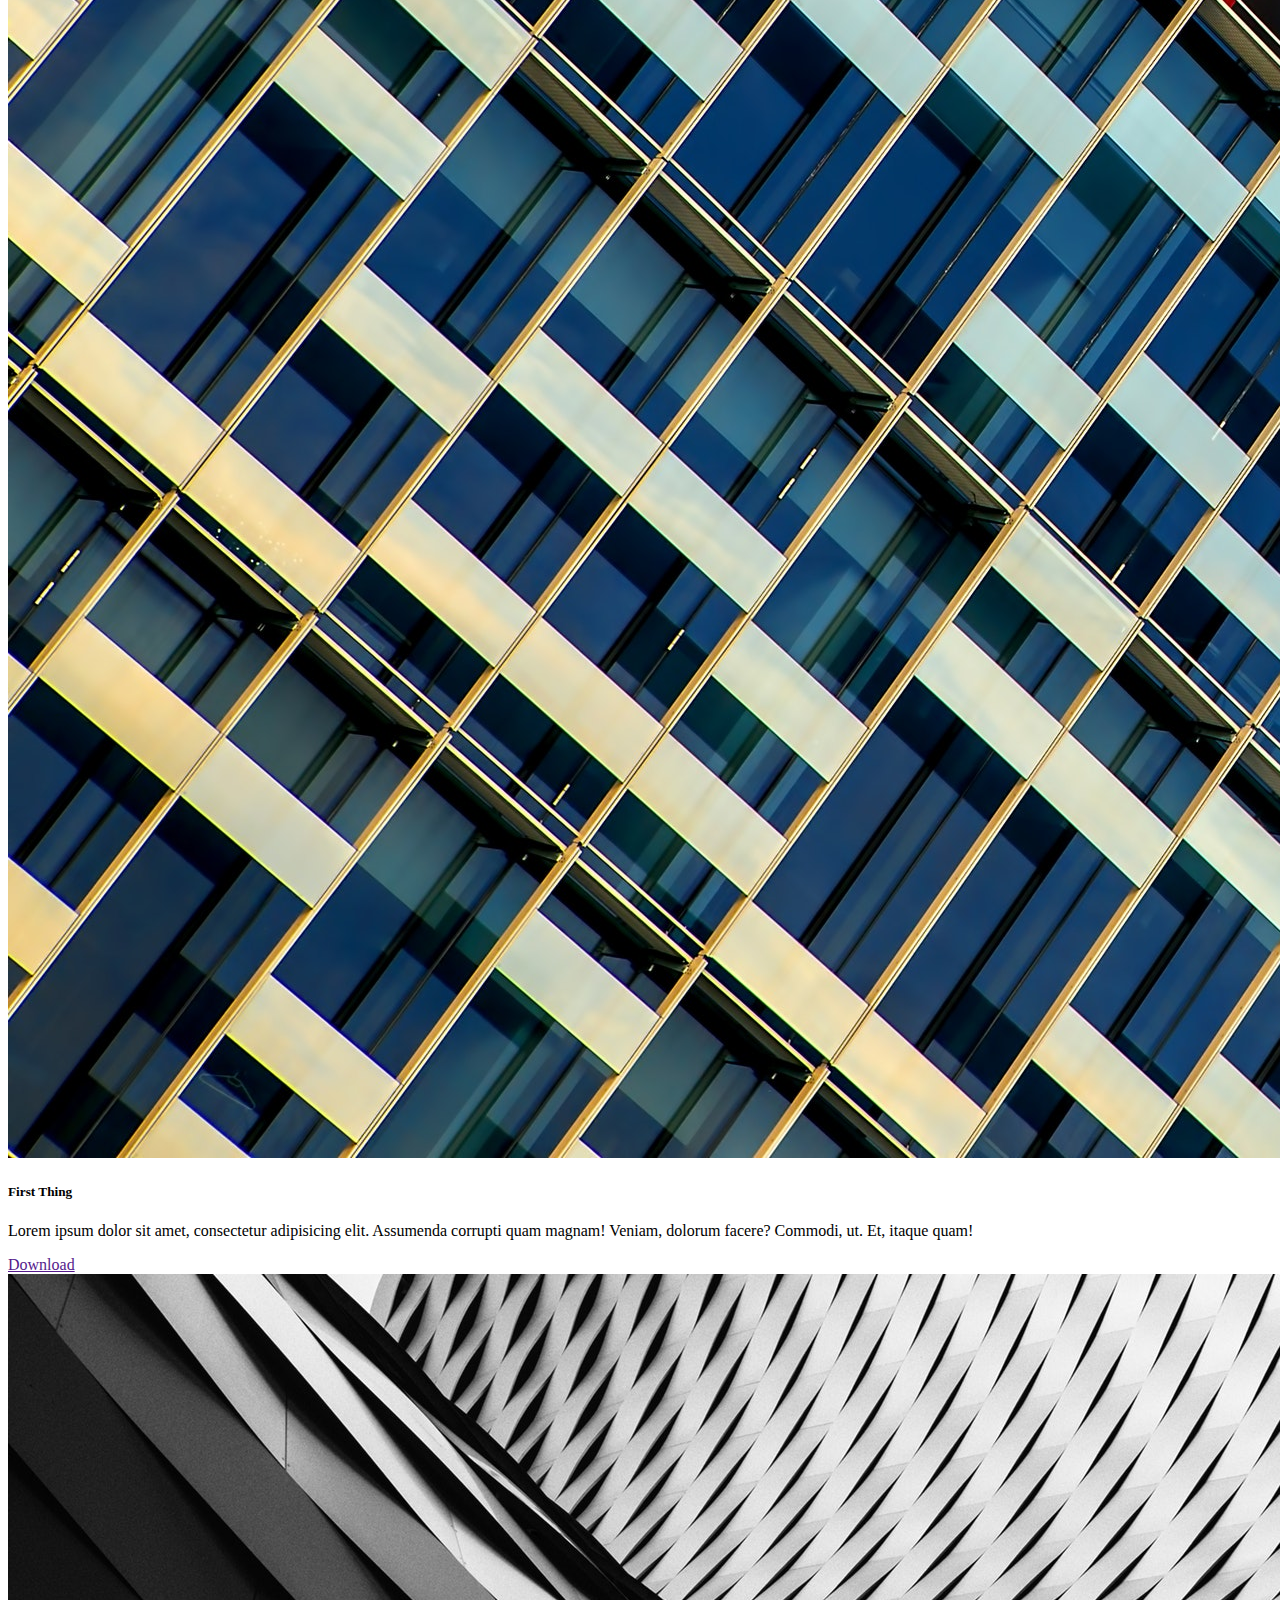
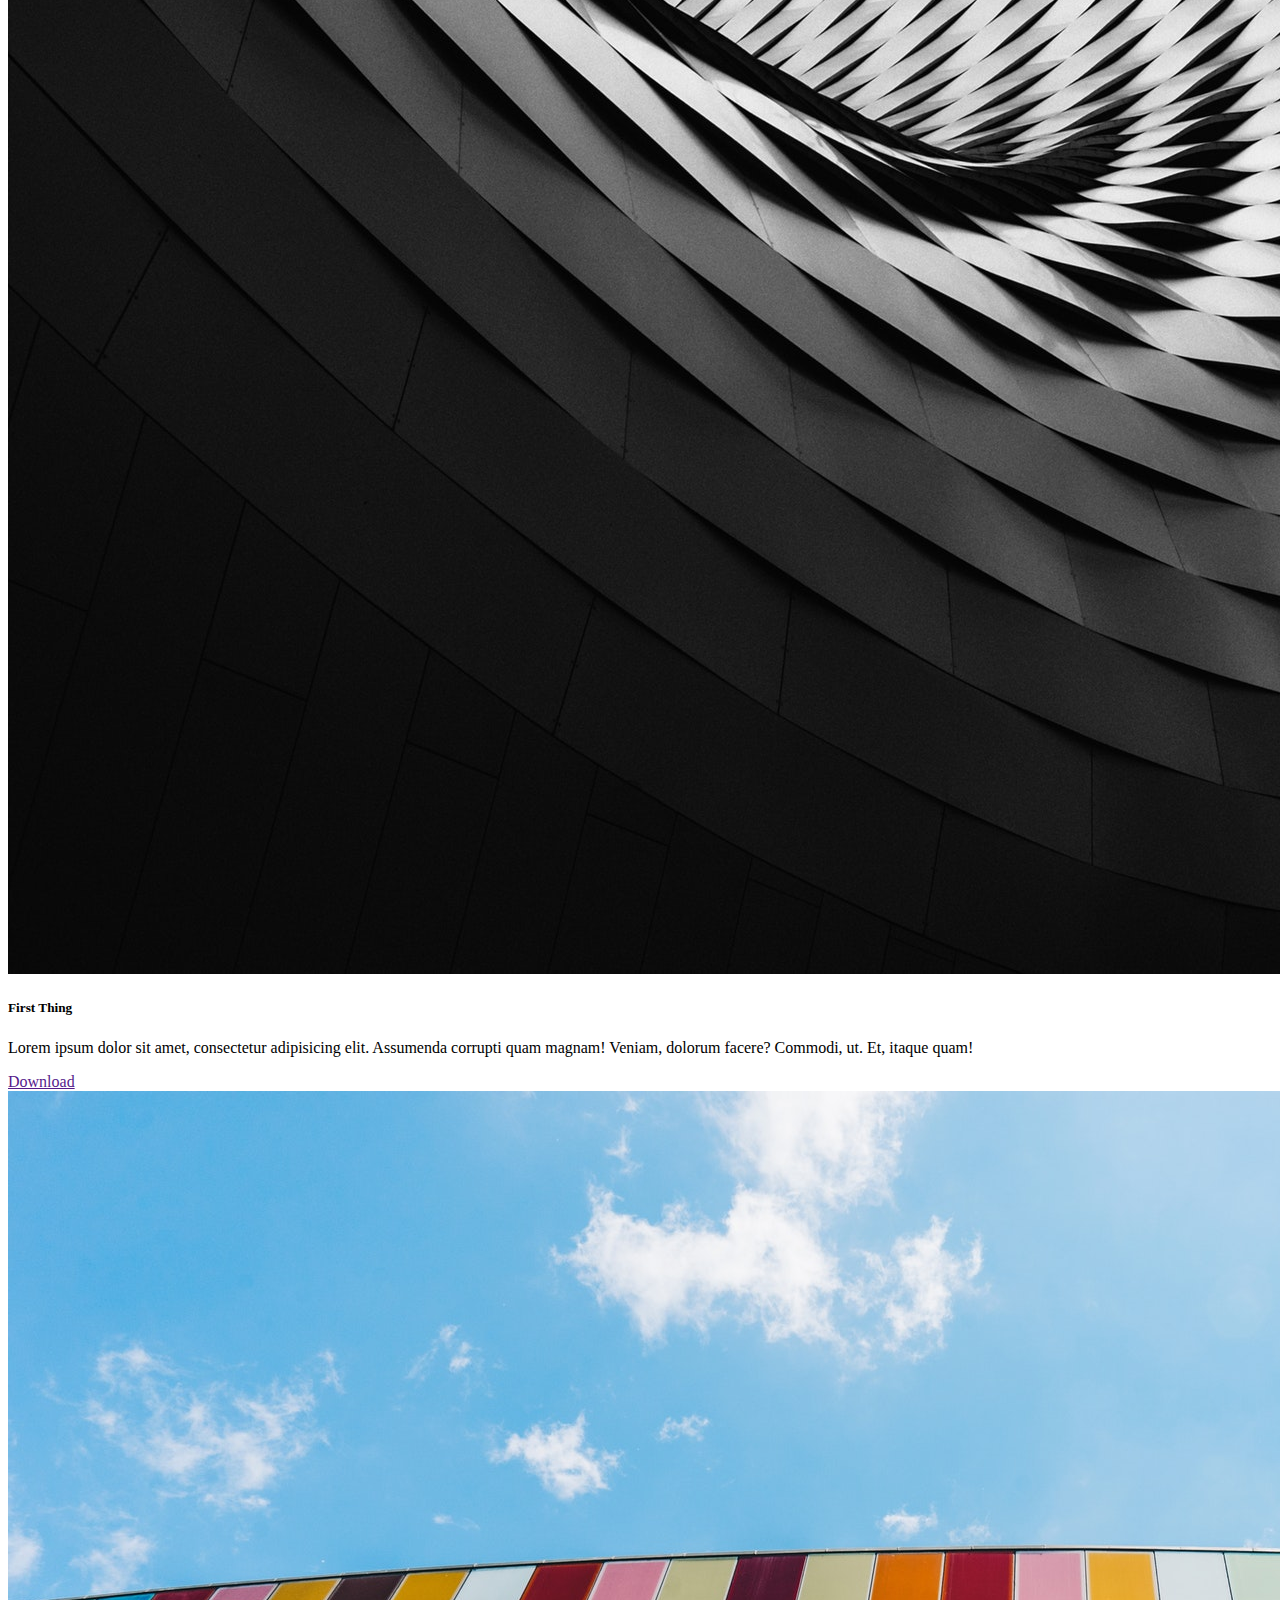
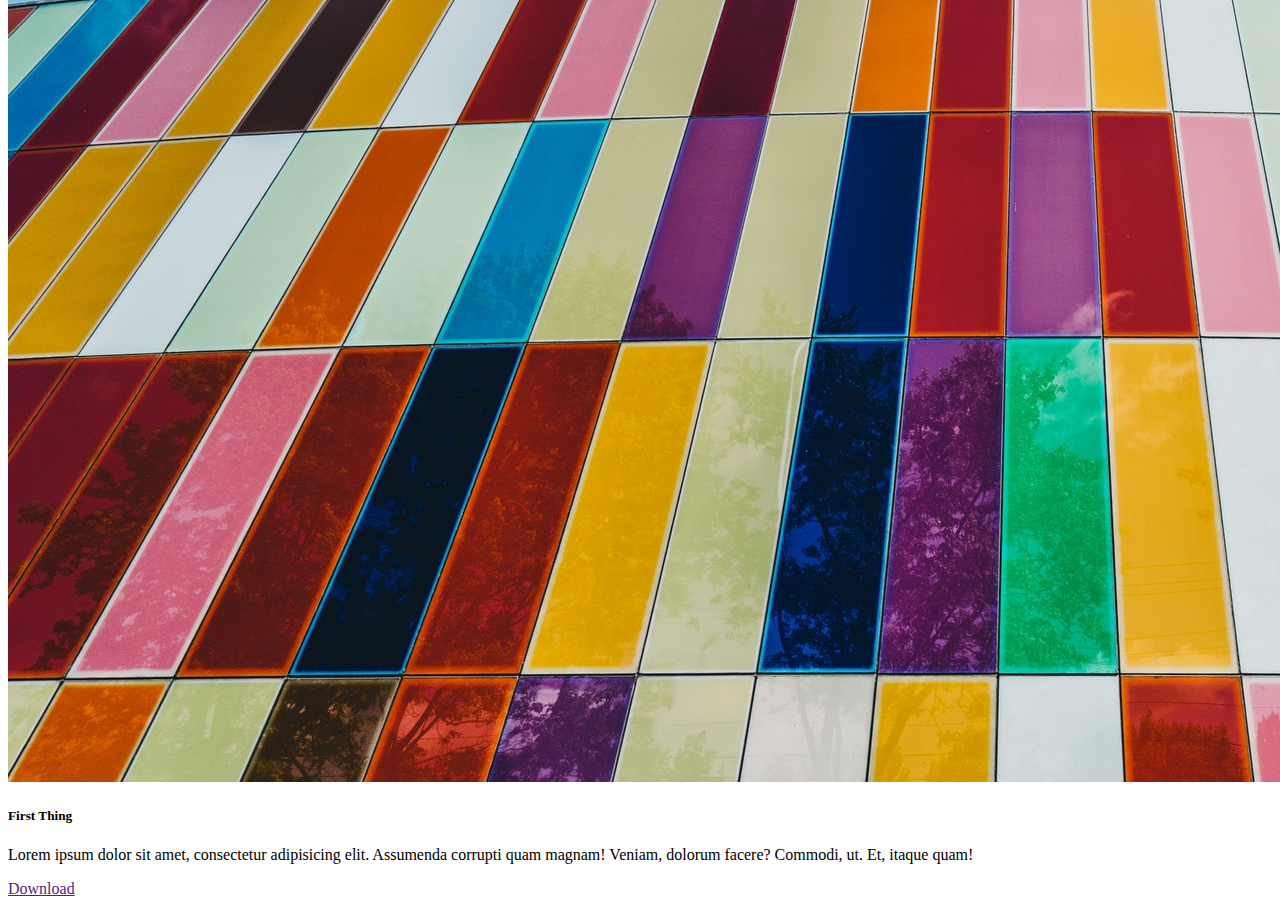
<file: CSS/Resources/original/Bootstrap4_Code/11_Pattern_Project/Final/index.html>
<!doctype html>
<html lang="en">

<head>
    <!-- Required meta tags -->
    <meta charset="utf-8">
    <meta name="viewport" content="width=device-width, initial-scale=1, shrink-to-fit=no">

    <!-- Bootstrap CSS -->
    <link rel="stylesheet" href="https://stackpath.bootstrapcdn.com/bootstrap/4.1.3/css/bootstrap.min.css" integrity="sha384-MCw98/SFnGE8fJT3GXwEOngsV7Zt27NXFoaoApmYm81iuXoPkFOJwJ8ERdknLPMO"
        crossorigin="anonymous">
    <link rel="stylesheet" href="https://use.fontawesome.com/releases/v5.4.1/css/all.css" integrity="sha384-5sAR7xN1Nv6T6+dT2mhtzEpVJvfS3NScPQTrOxhwjIuvcA67KV2R5Jz6kr4abQsz"
        crossorigin="anonymous">

    <style>
        #header {
            background: url("imgs/header.jpeg");
            /* background: url("imgs/header.jpeg") center center / cover no-repeat; */
        }
    </style>

    <title>Pattern</title>
</head>

<body>
    <nav class="navbar bg-dark navbar-dark">
        <div class="container">
            <a href="" class="navbar-brand"><i class="fas fa-binoculars mr-2"></i> Pattern</a>
        </div>
    </nav>

    <section id="header" class="jumbotron text-center">
        <h1 class="display-3">PATTERN</h1>
        <p class="lead">Lorem ipsum dolor sit, amet consectetur adipisicing elit. Maiores, pariatur?</p>
        <a href="" class="btn btn-primary">Do Something</a>
        <a href="" class="btn btn-success">Another Thing</a>
    </section>

    <section id="gallery">
       <div class="container">
            <div class="row">
                <div class="col-lg-4 mb-4">
                    <div class="card">
                        <img class="card-img-top" src="imgs/pattern1.jpeg" alt="">
                        <div class="card-body">
                            <h5 class="card-title">First Thing</h5>
                            <p class="card-text">Lorem ipsum dolor sit amet, consectetur adipisicing elit. Assumenda corrupti quam magnam!
                                Veniam, dolorum facere?
                                Commodi, ut. Et, itaque quam!</p>
                            <a href="" class="btn btn-outline-success btn-sm">Download</a>
                            <a href="" class="btn btn-outline-danger btn-sm"><i class="far fa-heart"></i></a>
                        </div>
                    </div>
                </div>
                <div class="col-lg-4 mb-4">
                    <div class="card">
                        <img class="card-img-top" src="imgs/pattern2.jpeg" alt="">
                        <div class="card-body">
                            <h5 class="card-title">First Thing</h5>
                            <p class="card-text">Lorem ipsum dolor sit amet, consectetur adipisicing elit. Assumenda corrupti quam magnam!
                                Veniam, dolorum facere?
                                Commodi, ut. Et, itaque quam!</p>
                            <a href="" class="btn btn-outline-success btn-sm">Download</a>
                            <a href="" class="btn btn-outline-danger btn-sm"><i class="far fa-heart"></i></a>
                        </div>
                    </div>
                </div>
                <div class="col-lg-4 mb-4">
                    <div class="card">
                        <img class="card-img-top" src="imgs/pattern3.jpeg" alt="">
                        <div class="card-body">
                            <h5 class="card-title">First Thing</h5>
                            <p class="card-text">Lorem ipsum dolor sit amet, consectetur adipisicing elit. Assumenda corrupti quam magnam!
                                Veniam, dolorum facere?
                                Commodi, ut. Et, itaque quam!</p>
                            <a href="" class="btn btn-outline-success btn-sm">Download</a>
                            <a href="" class="btn btn-outline-danger btn-sm"><i class="far fa-heart"></i></a>
                        </div>
                    </div>
                </div>
            </div>
       </div>
    </section>

    <!-- Optional JavaScript -->
    <!-- jQuery first, then Popper.js, then Bootstrap JS -->
    <script src="https://code.jquery.com/jquery-3.3.1.slim.min.js" integrity="sha384-q8i/X+965DzO0rT7abK41JStQIAqVgRVzpbzo5smXKp4YfRvH+8abtTE1Pi6jizo"
        crossorigin="anonymous"></script>
    <script src="https://cdnjs.cloudflare.com/ajax/libs/popper.js/1.14.3/umd/popper.min.js" integrity="sha384-ZMP7rVo3mIykV+2+9J3UJ46jBk0WLaUAdn689aCwoqbBJiSnjAK/l8WvCWPIPm49"
        crossorigin="anonymous"></script>
    <script src="https://stackpath.bootstrapcdn.com/bootstrap/4.1.3/js/bootstrap.min.js" integrity="sha384-ChfqqxuZUCnJSK3+MXmPNIyE6ZbWh2IMqE241rYiqJxyMiZ6OW/JmZQ5stwEULTy"
        crossorigin="anonymous"></script>
</body>

</html>
</file>
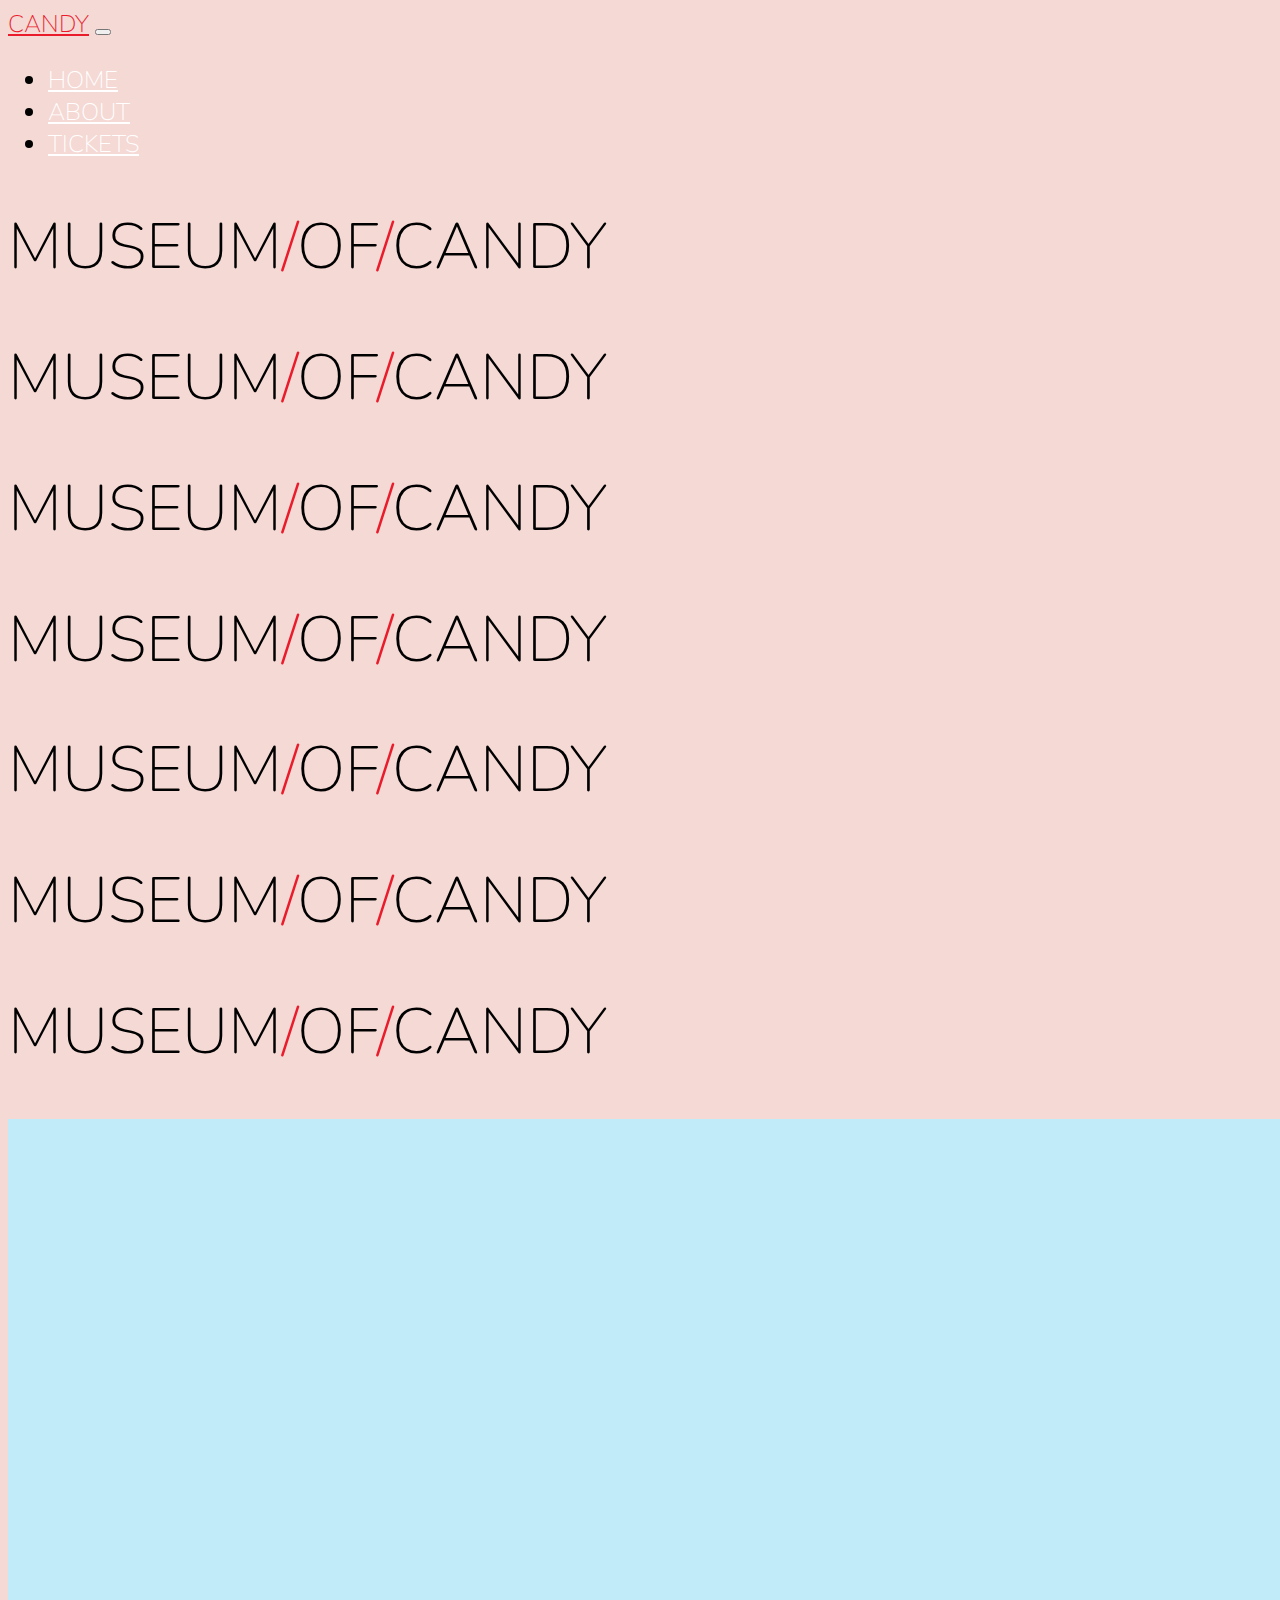
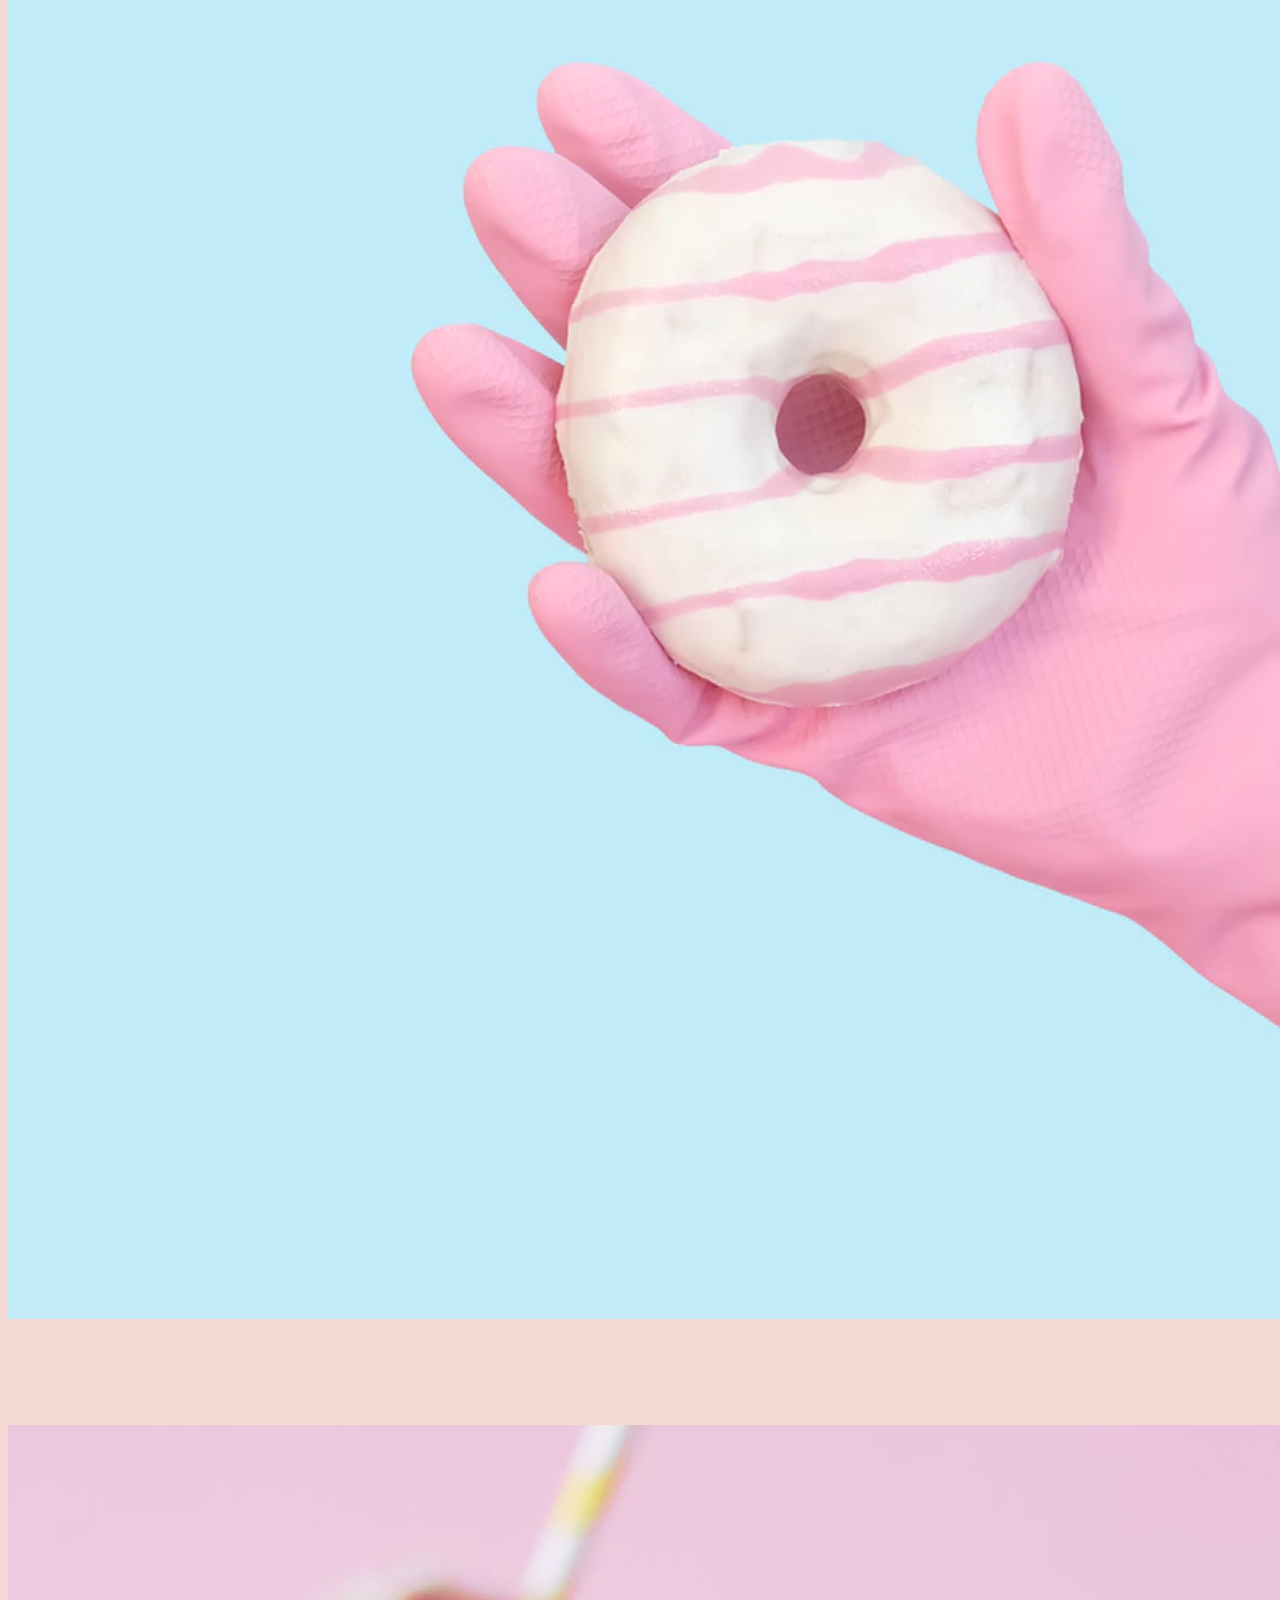
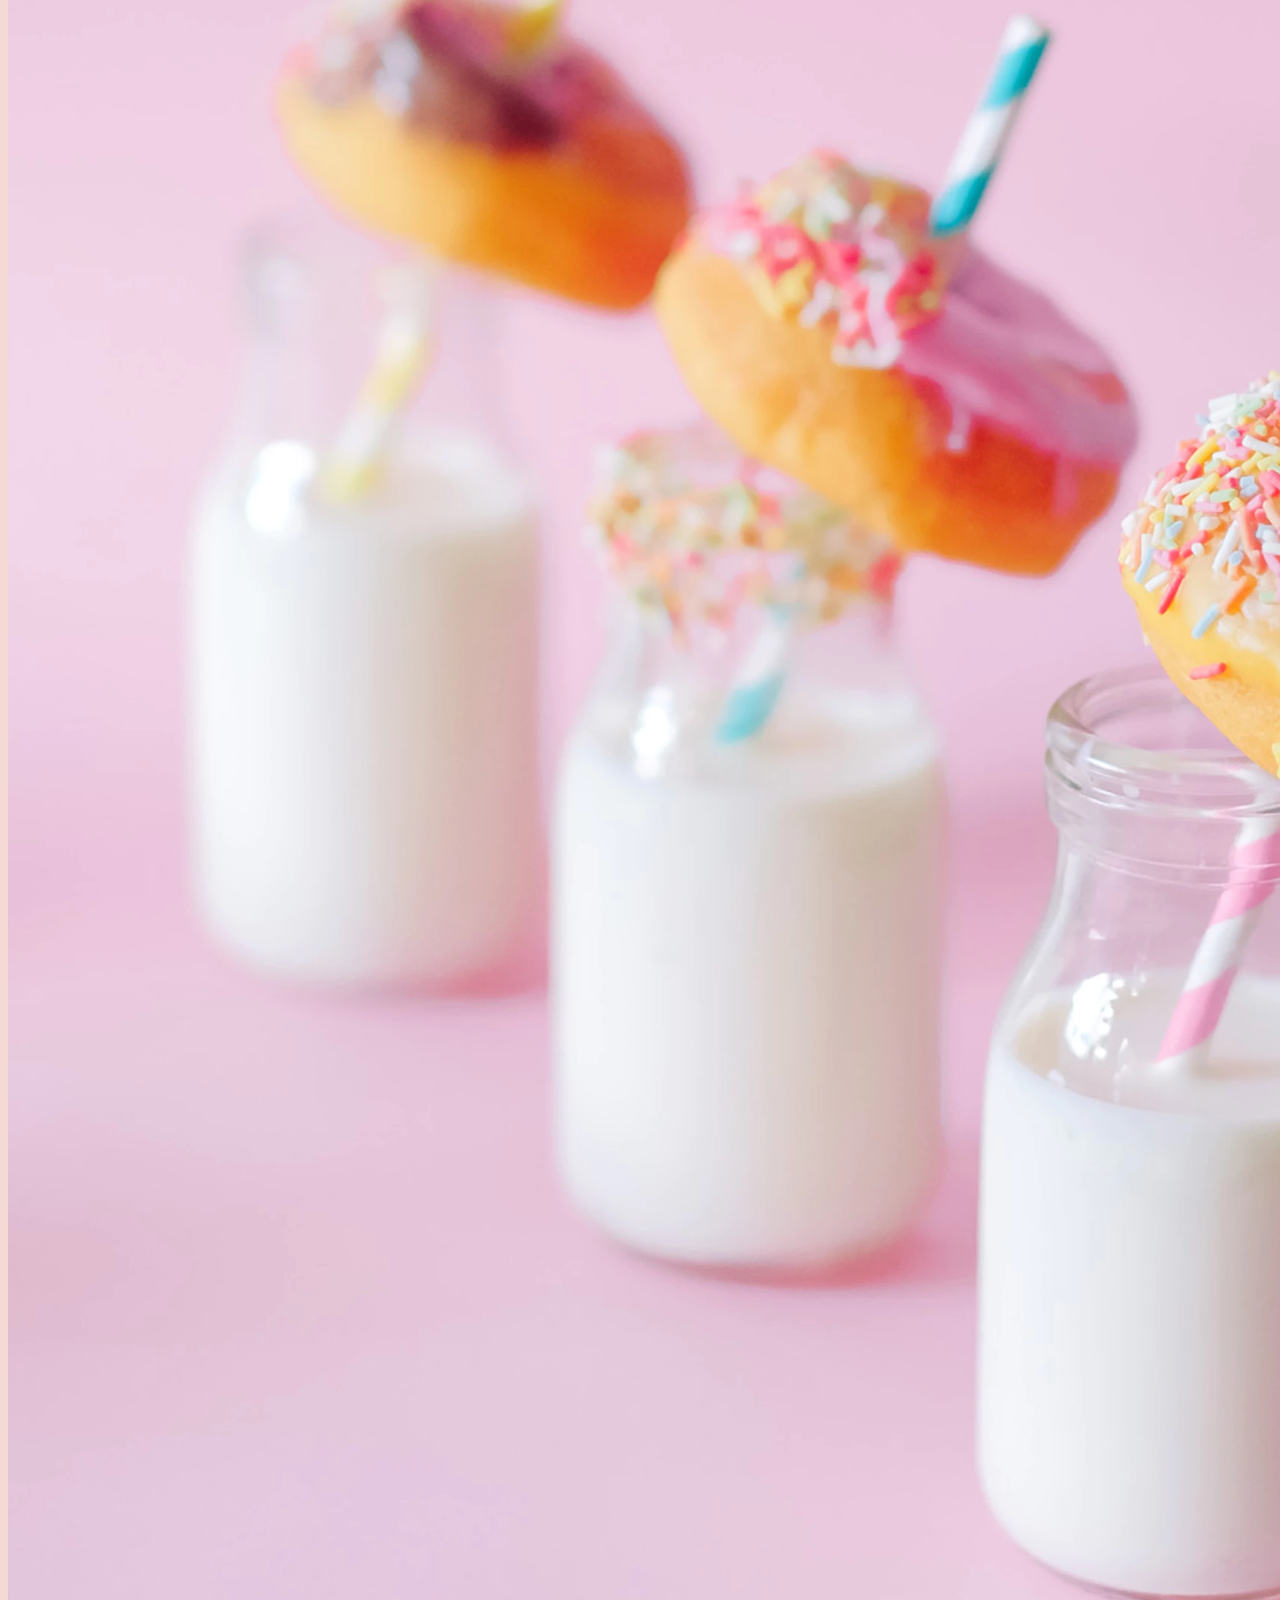
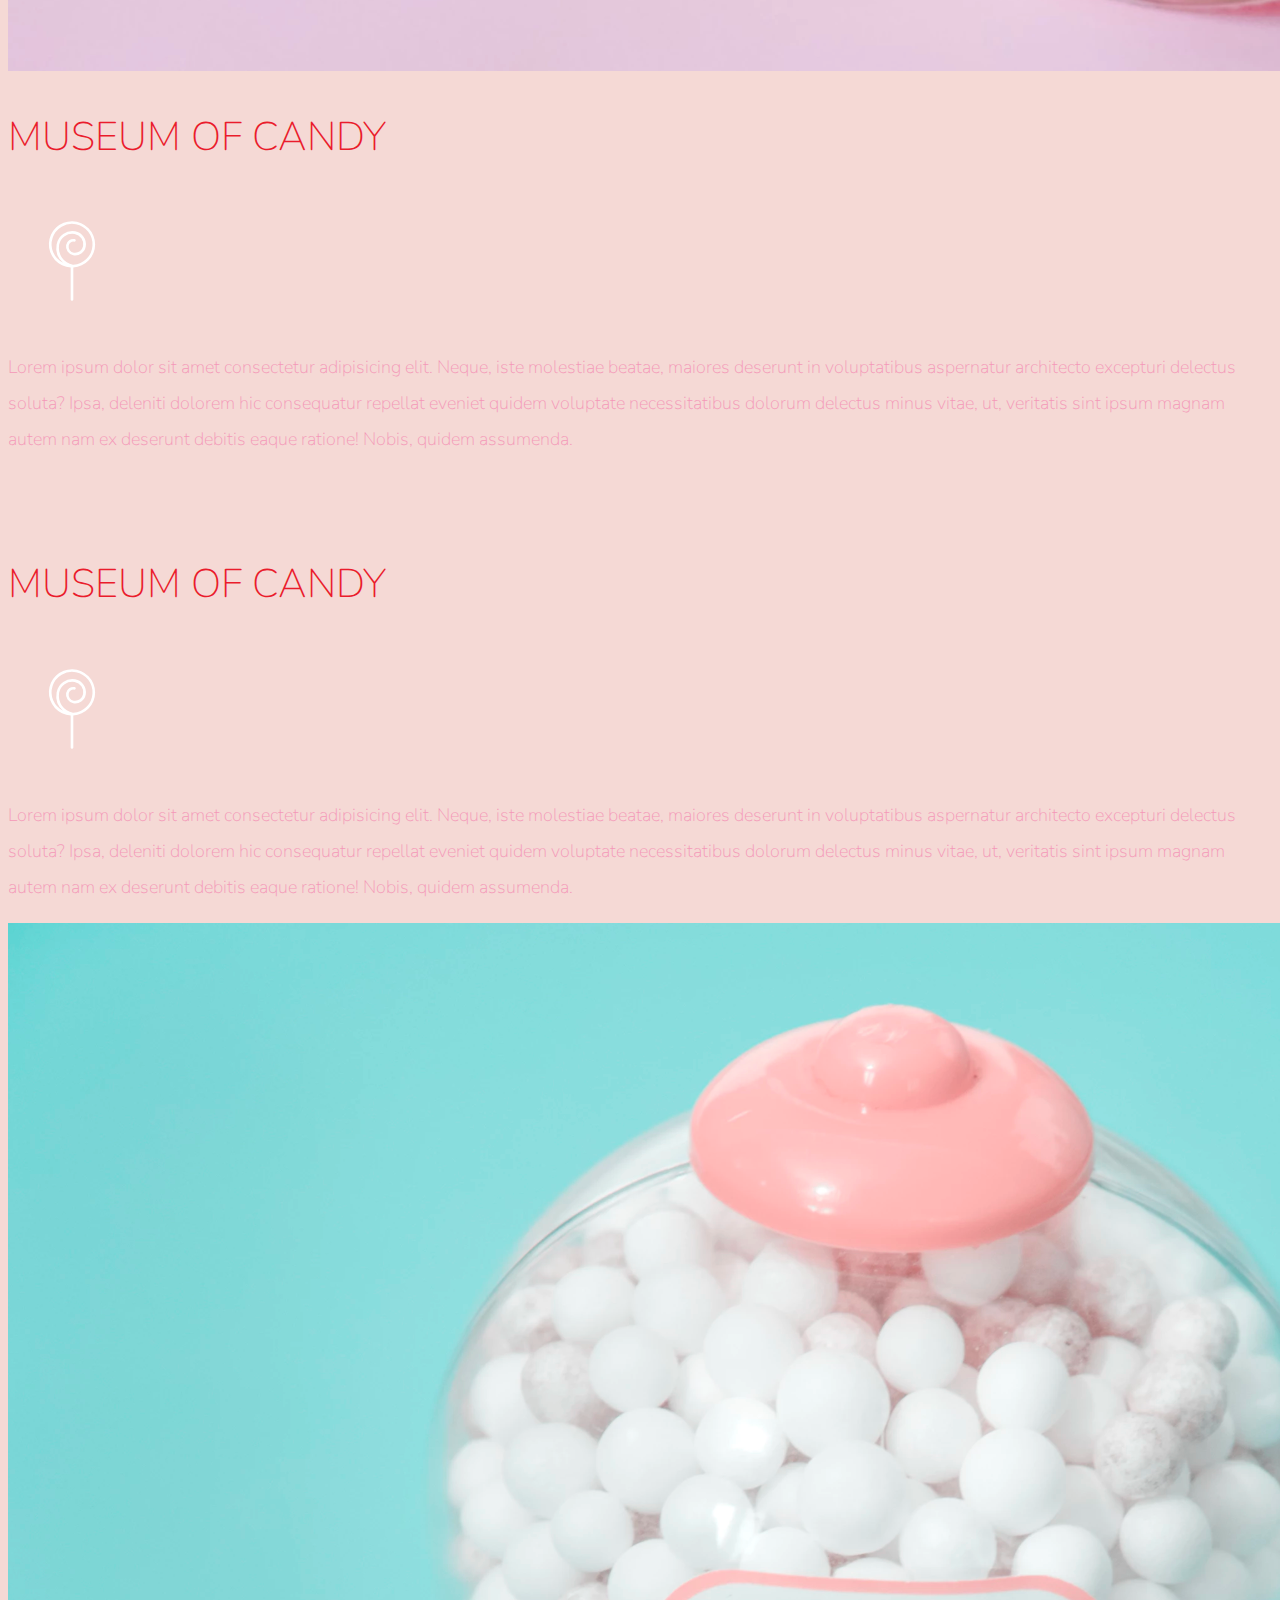
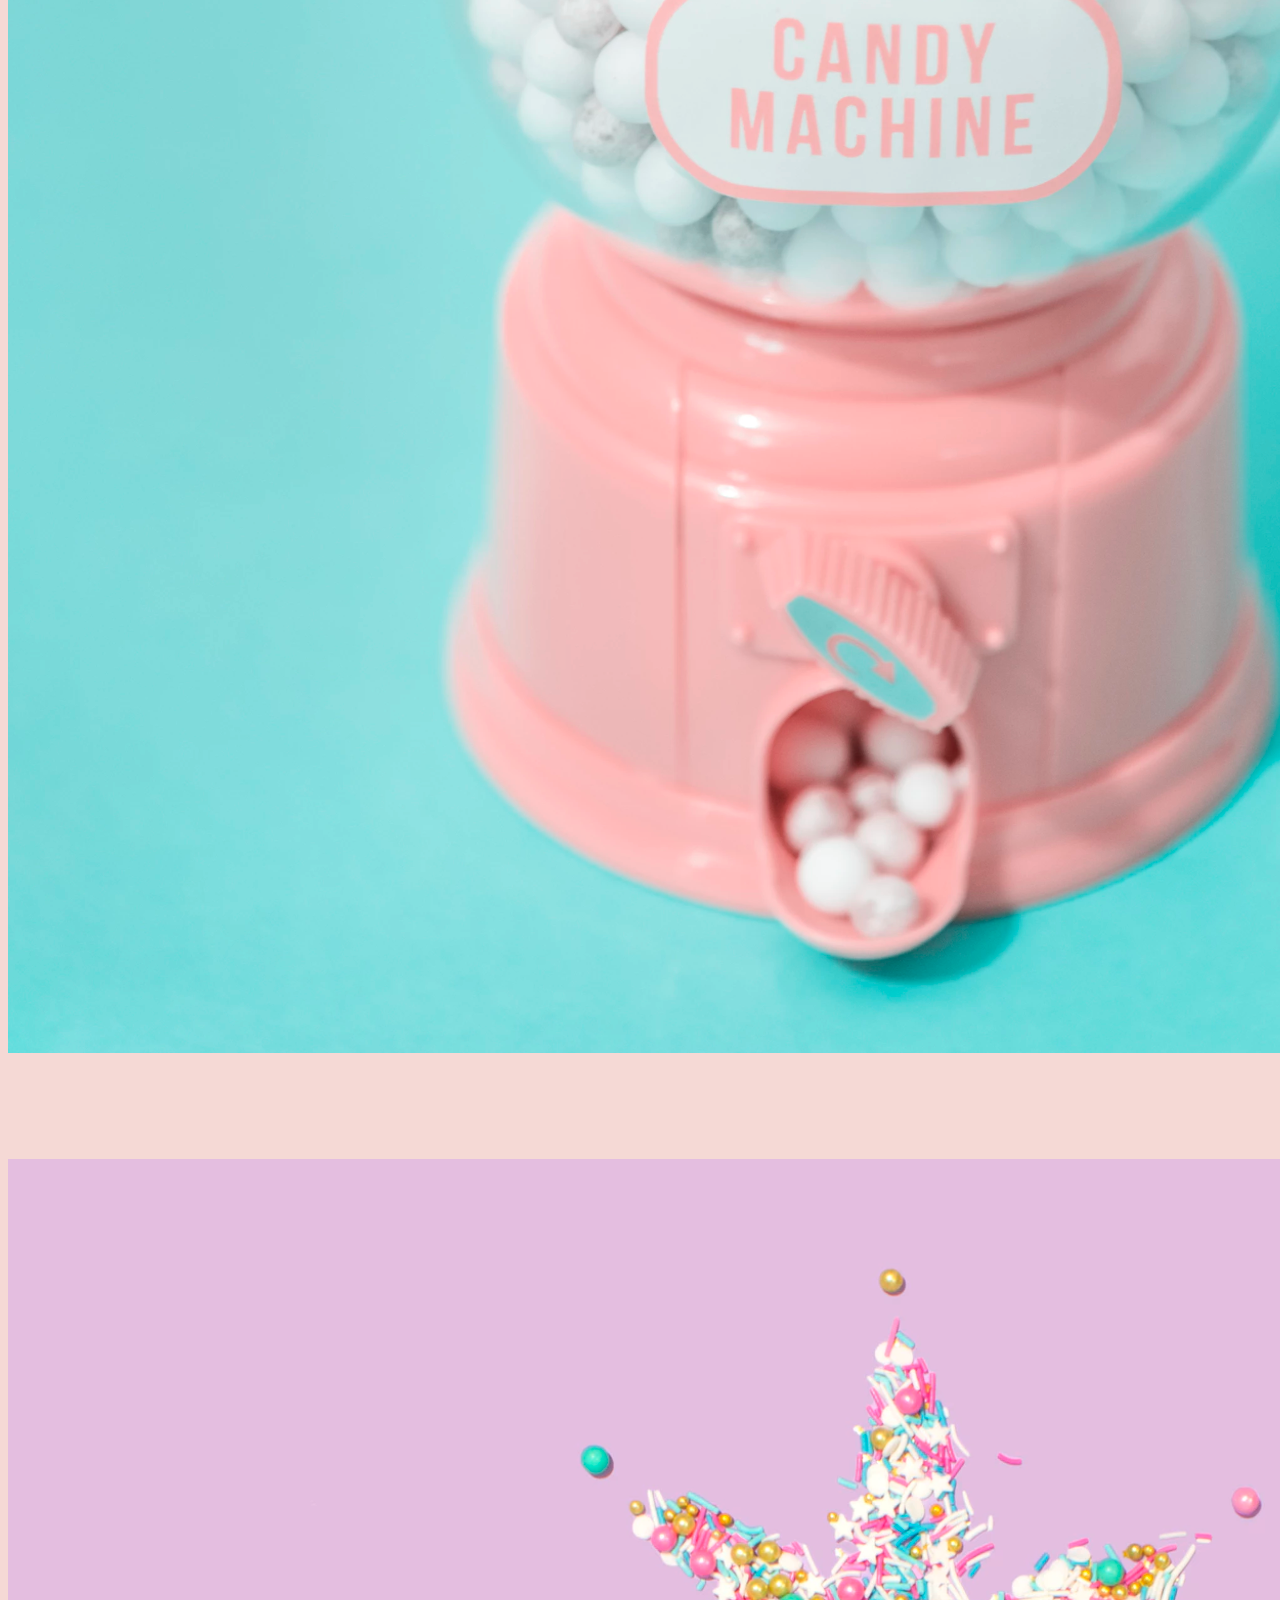
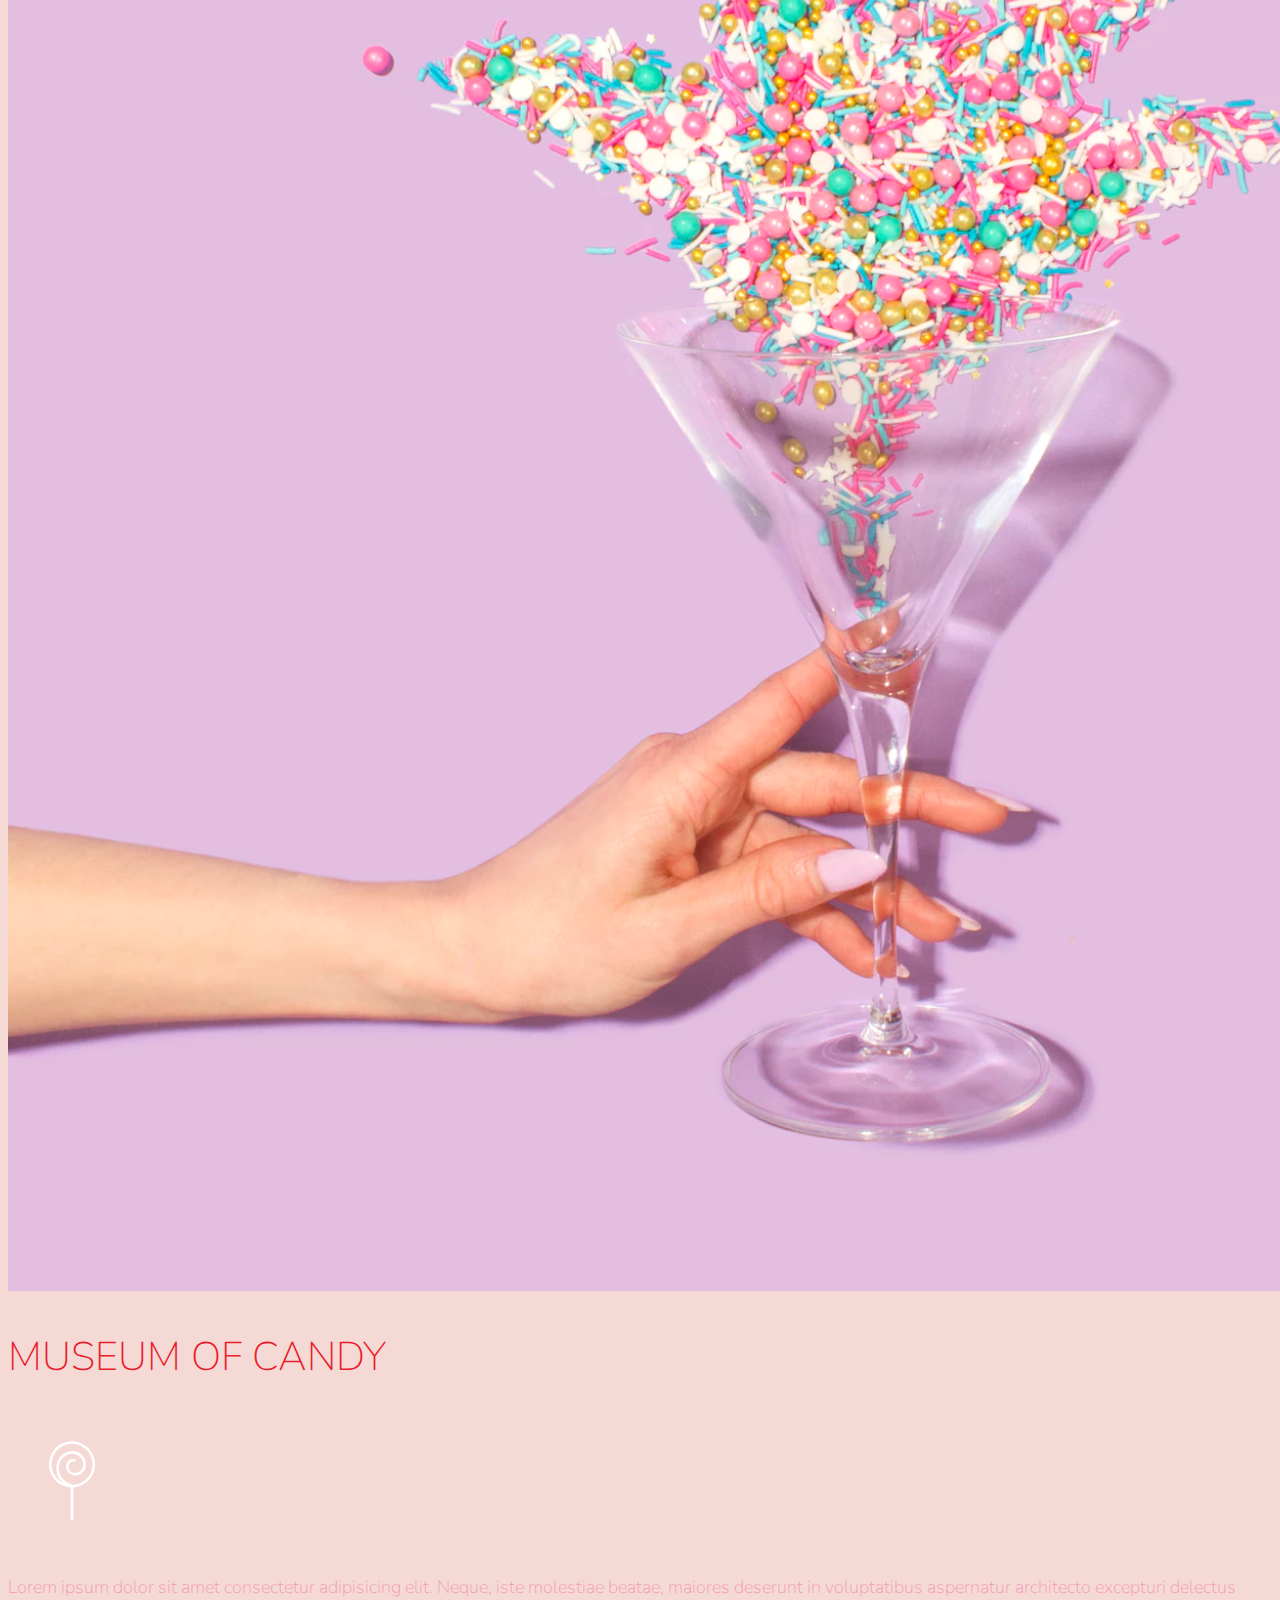
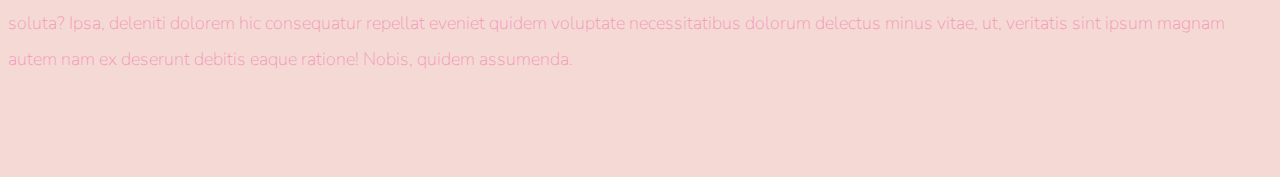
<file: CSS/Resources/original/Bootstrap4_Code/13_Museum_Of_Candy/Final/index.html>
<!doctype html>
<html lang="en">

<head>
    <!-- Required meta tags -->
    <meta charset="utf-8">
    <meta name="viewport" content="width=device-width, initial-scale=1, shrink-to-fit=no">

    <!-- Google Font -->
    <link href="https://fonts.googleapis.com/css?family=Nunito:200,300,400,700" rel="stylesheet">

    <!-- Bootstrap CSS -->
    <link rel="stylesheet" href="https://stackpath.bootstrapcdn.com/bootstrap/4.1.3/css/bootstrap.min.css" integrity="sha384-MCw98/SFnGE8fJT3GXwEOngsV7Zt27NXFoaoApmYm81iuXoPkFOJwJ8ERdknLPMO"
        crossorigin="anonymous">

    <!-- Custom CSS -->
    <link rel="stylesheet" href="app.css">

    <title>Museum of Candy</title>
</head>

<body>
    <nav id="mainNavbar" class="navbar navbar-dark navbar-expand-md py-0 fixed-top">
        <a href="#" class="navbar-brand">CANDY</a>
        <button class="navbar-toggler" data-toggle="collapse" data-target="#navLinks" aria-label="Toggle navigation">
            <span class="navbar-toggler-icon"></span>
        </button>
        <div class="collapse navbar-collapse" id="navLinks">
            <ul class="navbar-nav">
                <li class="nav-item">
                    <a href="" class="nav-link">HOME</a>
                </li>
                <li class="nav-item">
                    <a href="" class="nav-link">ABOUT</a>
                </li>
                <li class="nav-item">
                    <a href="" class="nav-link">TICKETS</a>
                </li>
            </ul>
        </div>
    </nav>

    <section class="container-fluid px-0">
        <div class="row align-items-center">
            <div class="col-lg-6">
                <div id="headingGroup" class="text-white text-center d-none d-lg-block mt-5">
                    <h1 class="">MUSEUM<span>/</span>OF<span>/</span>CANDY</h1>
                    <h1 class="">MUSEUM<span>/</span>OF<span>/</span>CANDY</h1>
                    <h1 class="">MUSEUM<span>/</span>OF<span>/</span>CANDY</h1>
                    <h1 class="">MUSEUM<span>/</span>OF<span>/</span>CANDY</h1>
                    <h1 class="">MUSEUM<span>/</span>OF<span>/</span>CANDY</h1>
                    <h1 class="">MUSEUM<span>/</span>OF<span>/</span>CANDY</h1>
                    <h1 class="">MUSEUM<span>/</span>OF<span>/</span>CANDY</h1>
                </div>
            </div>
            <div class="col-lg-6">
                <img class="img-fluid" src="imgs/hand2.png" alt="">
            </div>
        </div>
    </section>

    <section class="container-fluid px-0">
        <div class="row align-items-center content">
            <div class="col-md-6 order-2 order-md-1">
                <img src="imgs/milk.png" alt="" class="img-fluid">
            </div>
            <div class="col-md-6 text-center order-1 order-md-2">
                <div class="row justify-content-center">
                    <div class="col-10 col-lg-8 blurb mb-5 mb-md-0">
                        <h2>MUSEUM OF CANDY</h2>
                        <img src="imgs/lolli_icon.png" alt="" class="d-none d-lg-inline">
                        <p class="lead">Lorem ipsum dolor sit amet consectetur adipisicing elit. Neque, iste molestiae
                            beatae, maiores deserunt
                            in voluptatibus
                            aspernatur architecto excepturi delectus soluta? Ipsa, deleniti dolorem hic consequatur
                            repellat eveniet quidem
                            voluptate necessitatibus dolorum delectus minus vitae, ut, veritatis sint ipsum magnam
                            autem nam ex deserunt debitis
                            eaque ratione! Nobis, quidem assumenda.</p>
                    </div>
                </div>
            </div>
        </div>
        <div class="row align-items-center content">
            <div class="col-md-6 text-center">
                <div class="row justify-content-center">
                    <div class="col-10 col-lg-8 blurb mb-5 mb-md-0">
                        <h2>MUSEUM OF CANDY</h2>
                        <img src="imgs/lolli_icon.png" alt="" class="d-none d-lg-inline">
                        <p class="lead">Lorem ipsum dolor sit amet consectetur adipisicing elit. Neque, iste molestiae
                            beatae, maiores deserunt
                            in voluptatibus
                            aspernatur architecto excepturi delectus soluta? Ipsa, deleniti dolorem hic consequatur
                            repellat eveniet quidem
                            voluptate necessitatibus dolorum delectus minus vitae, ut, veritatis sint ipsum magnam
                            autem nam ex deserunt debitis
                            eaque ratione! Nobis, quidem assumenda.</p>
                    </div>
                </div>
            </div>
            <div class="col-md-6">
                <img src="imgs/gumball.png" alt="" class="img-fluid">
            </div>
        </div>
        <div class="row align-items-center content">
            <div class="col-md-6 order-2 order-md-1">
                <img src="imgs/sprinkles.png" alt="" class="img-fluid">
            </div>
            <div class="col-md-6 text-center order-1 order-md-2">
                <div class="row justify-content-center">
                    <div class="col-10 col-lg-8 blurb mb-5 mb-md-0">
                        <h2>MUSEUM OF CANDY</h2>
                        <img src="imgs/lolli_icon.png" alt="" class="d-none d-lg-inline">
                        <p class="lead">Lorem ipsum dolor sit amet consectetur adipisicing elit. Neque, iste molestiae
                            beatae, maiores
                            deserunt
                            in voluptatibus
                            aspernatur architecto excepturi delectus soluta? Ipsa, deleniti dolorem hic consequatur
                            repellat eveniet
                            quidem
                            voluptate necessitatibus dolorum delectus minus vitae, ut, veritatis sint ipsum magnam
                            autem nam ex deserunt
                            debitis
                            eaque ratione! Nobis, quidem assumenda.</p>
                    </div>
                </div>
            </div>
        </div>
    </section>
    <!-- Optional JavaScript -->
    <!-- jQuery first, then Popper.js, then Bootstrap JS -->
    <script src="https://code.jquery.com/jquery-3.3.1.slim.min.js" integrity="sha384-q8i/X+965DzO0rT7abK41JStQIAqVgRVzpbzo5smXKp4YfRvH+8abtTE1Pi6jizo"
        crossorigin="anonymous"></script>
    <script src="https://cdnjs.cloudflare.com/ajax/libs/popper.js/1.14.3/umd/popper.min.js" integrity="sha384-ZMP7rVo3mIykV+2+9J3UJ46jBk0WLaUAdn689aCwoqbBJiSnjAK/l8WvCWPIPm49"
        crossorigin="anonymous"></script>
    <script src="https://stackpath.bootstrapcdn.com/bootstrap/4.1.3/js/bootstrap.min.js" integrity="sha384-ChfqqxuZUCnJSK3+MXmPNIyE6ZbWh2IMqE241rYiqJxyMiZ6OW/JmZQ5stwEULTy"
        crossorigin="anonymous"></script>

    <script>
        $(function () {
            $(document).scroll(function () {
                var $nav = $("#mainNavbar");
                $nav.toggleClass("scrolled", $(this).scrollTop() > $nav.height());
            });
        });
    </script>
</body>

</html>
</file>
<file: WebDev_Projects/colorGame/colorGame.css>
body {
    background-color: #232323;
    font-family: "Montserrat";
}

.square{
    width: 30%;
    background: purple;
    padding-bottom: 30%;
    float: left;
    margin: 1.66%;
    border-radius: 15%;
    transition: background 0.5s;
}

#container{
    margin: 20px auto;
    max-width: 600px;
}

h1{
    text-align: center;
    line-height: 1.1;
    padding-top: 20px;
    padding-bottom: 0px;
    color:white;
    background-color: steelblue;
    margin: 0px;
    font-weight: normal;
    text-transform: uppercase;
}

span{
    color: white;
}

#stripe{
    background-color: white;
    height: 30px;
    border-width: 20px; 
    text-align: center;
    color: black
    
}

.selected{
    color: white;
    background: steelblue;
}

#message{
    background-color: black;
    display: inline-block;
    
}

#colorDisplay{
    font-size: 200%;
}

button{
    border: none;
    background: none;
    text-transform: uppercase;
    height: 100%;
    font-weight: 700;
    color: steelblue;
    letter-spacing: 1px;
    font-size: inherit;
    transition: all 0.3s;
}

button:hover{
    color: white;
    background: steelblue;
}
</file>
<file: CSS/Resources/original/Bootstrap4_Code/13_Museum_Of_Candy/Final/app.css>
body {
    background: #f5d9d5;
    font-family: "Nunito", sans-serif;
}

.blurb h2 {
   color: #EA1C2C;
   font-weight: 100;
   font-size: 2.5rem;
}

.blurb p {
    color: #f498b8;
    font-weight: 100;
    font-size: 1.125rem;
    line-height: 2;
}

.content {
    margin-top: 100px;
    margin-bottom: 100px;
}

#mainNavbar {
    font-size: 1.5rem;
    font-weight: 100;    
}

#mainNavbar .nav-link {
    color: white;
}

#mainNavbar .nav-link:hover {
    color: #EA1C2C;
}

#mainNavbar .navbar-brand {
    color: #EA1C2C;
    font-size: 1.5rem;
}

#headingGroup span {
    color: #EA1C2C;
}

#headingGroup h1 {
    font-weight: 100;
    font-size: 4rem;
}

.navbar.scrolled {
    background: rgb(222,192,222);
    transition: background 500ms;
}

@media (max-width: 1200px) {
    #headingGroup h1 {
        font-weight: 100;
        font-size: 3rem;
    }
    .blurb h2 {
        font-size: 2rem;
    }
}
</file>
